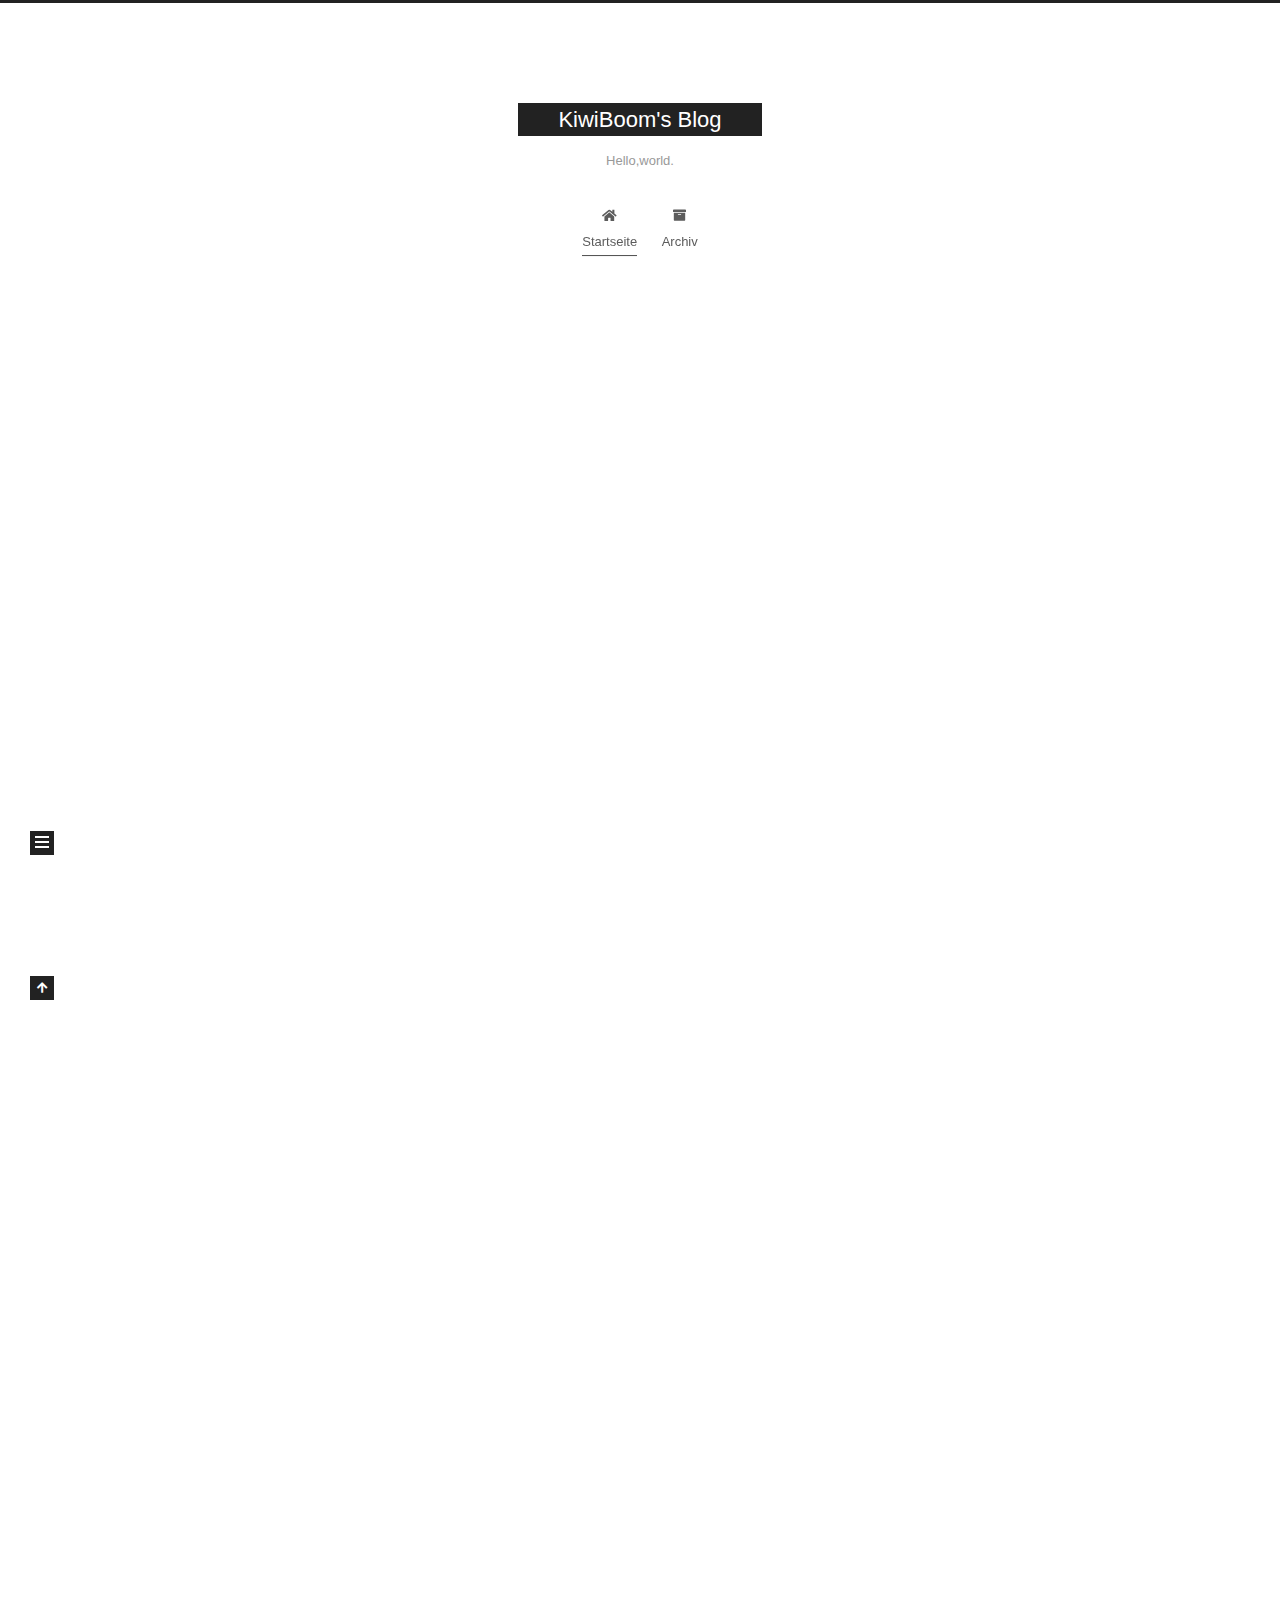
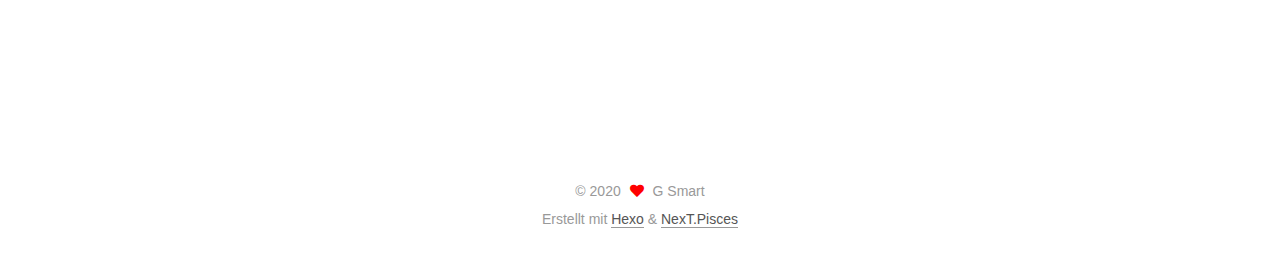
<file: index.html>
<!DOCTYPE html>
<html lang="zh-Hans">
<head>
  <meta charset="UTF-8">
<meta name="viewport" content="width=device-width, initial-scale=1, maximum-scale=2">
<meta name="theme-color" content="#222">
<meta name="generator" content="Hexo 5.1.1">
  <link rel="apple-touch-icon" sizes="180x180" href="/images/apple-touch-icon-next.png">
  <link rel="icon" type="image/png" sizes="32x32" href="/images/favicon-32x32-next.png">
  <link rel="icon" type="image/png" sizes="16x16" href="/images/favicon-16x16-next.png">
  <link rel="mask-icon" href="/images/logo.svg" color="#222">

<link rel="stylesheet" href="/css/main.css">


<link rel="stylesheet" href="/lib/font-awesome/css/all.min.css">

<script id="hexo-configurations">
    var NexT = window.NexT || {};
    var CONFIG = {"hostname":"example.com","root":"/","scheme":"Pisces","version":"7.8.0","exturl":false,"sidebar":{"position":"left","display":"post","padding":18,"offset":12,"onmobile":false},"copycode":{"enable":false,"show_result":false,"style":null},"back2top":{"enable":true,"sidebar":false,"scrollpercent":false},"bookmark":{"enable":false,"color":"#222","save":"auto"},"fancybox":false,"mediumzoom":false,"lazyload":false,"pangu":false,"comments":{"style":"tabs","active":null,"storage":true,"lazyload":false,"nav":null},"algolia":{"hits":{"per_page":10},"labels":{"input_placeholder":"Search for Posts","hits_empty":"We didn't find any results for the search: ${query}","hits_stats":"${hits} results found in ${time} ms"}},"localsearch":{"enable":false,"trigger":"auto","top_n_per_article":1,"unescape":false,"preload":false},"motion":{"enable":true,"async":false,"transition":{"post_block":"fadeIn","post_header":"slideDownIn","post_body":"slideDownIn","coll_header":"slideLeftIn","sidebar":"slideUpIn"}}};
  </script>

  <meta name="description" content="KiwiBoom">
<meta property="og:type" content="website">
<meta property="og:title" content="KiwiBoom&#39;s Blog">
<meta property="og:url" content="http://example.com/index.html">
<meta property="og:site_name" content="KiwiBoom&#39;s Blog">
<meta property="og:description" content="KiwiBoom">
<meta property="og:locale">
<meta property="article:author" content="G Smart">
<meta name="twitter:card" content="summary">

<link rel="canonical" href="http://example.com/">


<script id="page-configurations">
  // https://hexo.io/docs/variables.html
  CONFIG.page = {
    sidebar: "",
    isHome : true,
    isPost : false,
    lang   : 'zh-Hans'
  };
</script>

  <title>KiwiBoom's Blog</title>
  






  <noscript>
  <style>
  .use-motion .brand,
  .use-motion .menu-item,
  .sidebar-inner,
  .use-motion .post-block,
  .use-motion .pagination,
  .use-motion .comments,
  .use-motion .post-header,
  .use-motion .post-body,
  .use-motion .collection-header { opacity: initial; }

  .use-motion .site-title,
  .use-motion .site-subtitle {
    opacity: initial;
    top: initial;
  }

  .use-motion .logo-line-before i { left: initial; }
  .use-motion .logo-line-after i { right: initial; }
  </style>
</noscript>

</head>

<body itemscope itemtype="http://schema.org/WebPage">
  <div class="container use-motion">
    <div class="headband"></div>

    <header class="header" itemscope itemtype="http://schema.org/WPHeader">
      <div class="header-inner"><div class="site-brand-container">
  <div class="site-nav-toggle">
    <div class="toggle" aria-label="Navigationsleiste an/ausschalten">
      <span class="toggle-line toggle-line-first"></span>
      <span class="toggle-line toggle-line-middle"></span>
      <span class="toggle-line toggle-line-last"></span>
    </div>
  </div>

  <div class="site-meta">

    <a href="/" class="brand" rel="start">
      <span class="logo-line-before"><i></i></span>
      <h1 class="site-title">KiwiBoom's Blog</h1>
      <span class="logo-line-after"><i></i></span>
    </a>
      <p class="site-subtitle" itemprop="description">Hello,world.</p>
  </div>

  <div class="site-nav-right">
    <div class="toggle popup-trigger">
    </div>
  </div>
</div>




<nav class="site-nav">
  <ul id="menu" class="main-menu menu">
        <li class="menu-item menu-item-home">

    <a href="/" rel="section"><i class="fa fa-home fa-fw"></i>Startseite</a>

  </li>
        <li class="menu-item menu-item-archives">

    <a href="/archives/" rel="section"><i class="fa fa-archive fa-fw"></i>Archiv</a>

  </li>
  </ul>
</nav>




</div>
    </header>

    
  <div class="back-to-top">
    <i class="fa fa-arrow-up"></i>
    <span>0%</span>
  </div>


    <main class="main">
      <div class="main-inner">
        <div class="content-wrap">
          

          <div class="content index posts-expand">
            
      
  
  
  <article itemscope itemtype="http://schema.org/Article" class="post-block" lang="zh-Hans">
    <link itemprop="mainEntityOfPage" href="http://example.com/2020/09/04/my-first-blog/">

    <span hidden itemprop="author" itemscope itemtype="http://schema.org/Person">
      <meta itemprop="image" content="/images/avatar.gif">
      <meta itemprop="name" content="G Smart">
      <meta itemprop="description" content="KiwiBoom">
    </span>

    <span hidden itemprop="publisher" itemscope itemtype="http://schema.org/Organization">
      <meta itemprop="name" content="KiwiBoom's Blog">
    </span>
      <header class="post-header">
        <h2 class="post-title" itemprop="name headline">
          
            <a href="/2020/09/04/my-first-blog/" class="post-title-link" itemprop="url">my first blog</a>
        </h2>

        <div class="post-meta">
            <span class="post-meta-item">
              <span class="post-meta-item-icon">
                <i class="far fa-calendar"></i>
              </span>
              <span class="post-meta-item-text">Veröffentlicht am</span>
              

              <time title="Erstellt: 2020-09-04 21:01:16 / Geändert am: 21:04:39" itemprop="dateCreated datePublished" datetime="2020-09-04T21:01:16+08:00">2020-09-04</time>
            </span>

          

        </div>
      </header>

    
    
    
    <div class="post-body" itemprop="articleBody">

      
          <p>lalala</p>

      
    </div>

    
    
    
      <footer class="post-footer">
        <div class="post-eof"></div>
      </footer>
  </article>
  
  
  

      
  
  
  <article itemscope itemtype="http://schema.org/Article" class="post-block" lang="zh-Hans">
    <link itemprop="mainEntityOfPage" href="http://example.com/2020/09/04/hello-world/">

    <span hidden itemprop="author" itemscope itemtype="http://schema.org/Person">
      <meta itemprop="image" content="/images/avatar.gif">
      <meta itemprop="name" content="G Smart">
      <meta itemprop="description" content="KiwiBoom">
    </span>

    <span hidden itemprop="publisher" itemscope itemtype="http://schema.org/Organization">
      <meta itemprop="name" content="KiwiBoom's Blog">
    </span>
      <header class="post-header">
        <h2 class="post-title" itemprop="name headline">
          
            <a href="/2020/09/04/hello-world/" class="post-title-link" itemprop="url">Hello World</a>
        </h2>

        <div class="post-meta">
            <span class="post-meta-item">
              <span class="post-meta-item-icon">
                <i class="far fa-calendar"></i>
              </span>
              <span class="post-meta-item-text">Veröffentlicht am</span>

              <time title="Erstellt: 2020-09-04 19:26:56" itemprop="dateCreated datePublished" datetime="2020-09-04T19:26:56+08:00">2020-09-04</time>
            </span>

          

        </div>
      </header>

    
    
    
    <div class="post-body" itemprop="articleBody">

      
          <p>Welcome to <a target="_blank" rel="noopener" href="https://hexo.io/">Hexo</a>! This is your very first post. Check <a target="_blank" rel="noopener" href="https://hexo.io/docs/">documentation</a> for more info. If you get any problems when using Hexo, you can find the answer in <a target="_blank" rel="noopener" href="https://hexo.io/docs/troubleshooting.html">troubleshooting</a> or you can ask me on <a target="_blank" rel="noopener" href="https://github.com/hexojs/hexo/issues">GitHub</a>.</p>
<h2 id="Quick-Start"><a href="#Quick-Start" class="headerlink" title="Quick Start"></a>Quick Start</h2><h3 id="Create-a-new-post"><a href="#Create-a-new-post" class="headerlink" title="Create a new post"></a>Create a new post</h3><figure class="highlight bash"><table><tr><td class="gutter"><pre><span class="line">1</span><br></pre></td><td class="code"><pre><span class="line">$ hexo new <span class="string">&quot;My New Post&quot;</span></span><br></pre></td></tr></table></figure>

<p>More info: <a target="_blank" rel="noopener" href="https://hexo.io/docs/writing.html">Writing</a></p>
<h3 id="Run-server"><a href="#Run-server" class="headerlink" title="Run server"></a>Run server</h3><figure class="highlight bash"><table><tr><td class="gutter"><pre><span class="line">1</span><br></pre></td><td class="code"><pre><span class="line">$ hexo server</span><br></pre></td></tr></table></figure>

<p>More info: <a target="_blank" rel="noopener" href="https://hexo.io/docs/server.html">Server</a></p>
<h3 id="Generate-static-files"><a href="#Generate-static-files" class="headerlink" title="Generate static files"></a>Generate static files</h3><figure class="highlight bash"><table><tr><td class="gutter"><pre><span class="line">1</span><br></pre></td><td class="code"><pre><span class="line">$ hexo generate</span><br></pre></td></tr></table></figure>

<p>More info: <a target="_blank" rel="noopener" href="https://hexo.io/docs/generating.html">Generating</a></p>
<h3 id="Deploy-to-remote-sites"><a href="#Deploy-to-remote-sites" class="headerlink" title="Deploy to remote sites"></a>Deploy to remote sites</h3><figure class="highlight bash"><table><tr><td class="gutter"><pre><span class="line">1</span><br></pre></td><td class="code"><pre><span class="line">$ hexo deploy</span><br></pre></td></tr></table></figure>

<p>More info: <a target="_blank" rel="noopener" href="https://hexo.io/docs/one-command-deployment.html">Deployment</a></p>

      
    </div>

    
    
    
      <footer class="post-footer">
        <div class="post-eof"></div>
      </footer>
  </article>
  
  
  


  



          </div>
          

<script>
  window.addEventListener('tabs:register', () => {
    let { activeClass } = CONFIG.comments;
    if (CONFIG.comments.storage) {
      activeClass = localStorage.getItem('comments_active') || activeClass;
    }
    if (activeClass) {
      let activeTab = document.querySelector(`a[href="#comment-${activeClass}"]`);
      if (activeTab) {
        activeTab.click();
      }
    }
  });
  if (CONFIG.comments.storage) {
    window.addEventListener('tabs:click', event => {
      if (!event.target.matches('.tabs-comment .tab-content .tab-pane')) return;
      let commentClass = event.target.classList[1];
      localStorage.setItem('comments_active', commentClass);
    });
  }
</script>

        </div>
          
  
  <div class="toggle sidebar-toggle">
    <span class="toggle-line toggle-line-first"></span>
    <span class="toggle-line toggle-line-middle"></span>
    <span class="toggle-line toggle-line-last"></span>
  </div>

  <aside class="sidebar">
    <div class="sidebar-inner">

      <ul class="sidebar-nav motion-element">
        <li class="sidebar-nav-toc">
          Inhaltsverzeichnis
        </li>
        <li class="sidebar-nav-overview">
          Übersicht
        </li>
      </ul>

      <!--noindex-->
      <div class="post-toc-wrap sidebar-panel">
      </div>
      <!--/noindex-->

      <div class="site-overview-wrap sidebar-panel">
        <div class="site-author motion-element" itemprop="author" itemscope itemtype="http://schema.org/Person">
  <p class="site-author-name" itemprop="name">G Smart</p>
  <div class="site-description" itemprop="description">KiwiBoom</div>
</div>
<div class="site-state-wrap motion-element">
  <nav class="site-state">
      <div class="site-state-item site-state-posts">
          <a href="/archives/">
        
          <span class="site-state-item-count">2</span>
          <span class="site-state-item-name">Artikel</span>
        </a>
      </div>
  </nav>
</div>



      </div>

    </div>
  </aside>
  <div id="sidebar-dimmer"></div>


      </div>
    </main>

    <footer class="footer">
      <div class="footer-inner">
        

        

<div class="copyright">
  
  &copy; 
  <span itemprop="copyrightYear">2020</span>
  <span class="with-love">
    <i class="fa fa-heart"></i>
  </span>
  <span class="author" itemprop="copyrightHolder">G Smart</span>
</div>
  <div class="powered-by">Erstellt mit  <a href="https://hexo.io/" class="theme-link" rel="noopener" target="_blank">Hexo</a> & <a href="https://pisces.theme-next.org/" class="theme-link" rel="noopener" target="_blank">NexT.Pisces</a>
  </div>

        








      </div>
    </footer>
  </div>

  
  <script src="/lib/anime.min.js"></script>
  <script src="/lib/velocity/velocity.min.js"></script>
  <script src="/lib/velocity/velocity.ui.min.js"></script>

<script src="/js/utils.js"></script>

<script src="/js/motion.js"></script>


<script src="/js/schemes/pisces.js"></script>


<script src="/js/next-boot.js"></script>




  















  

  

</body>
</html>
</file>
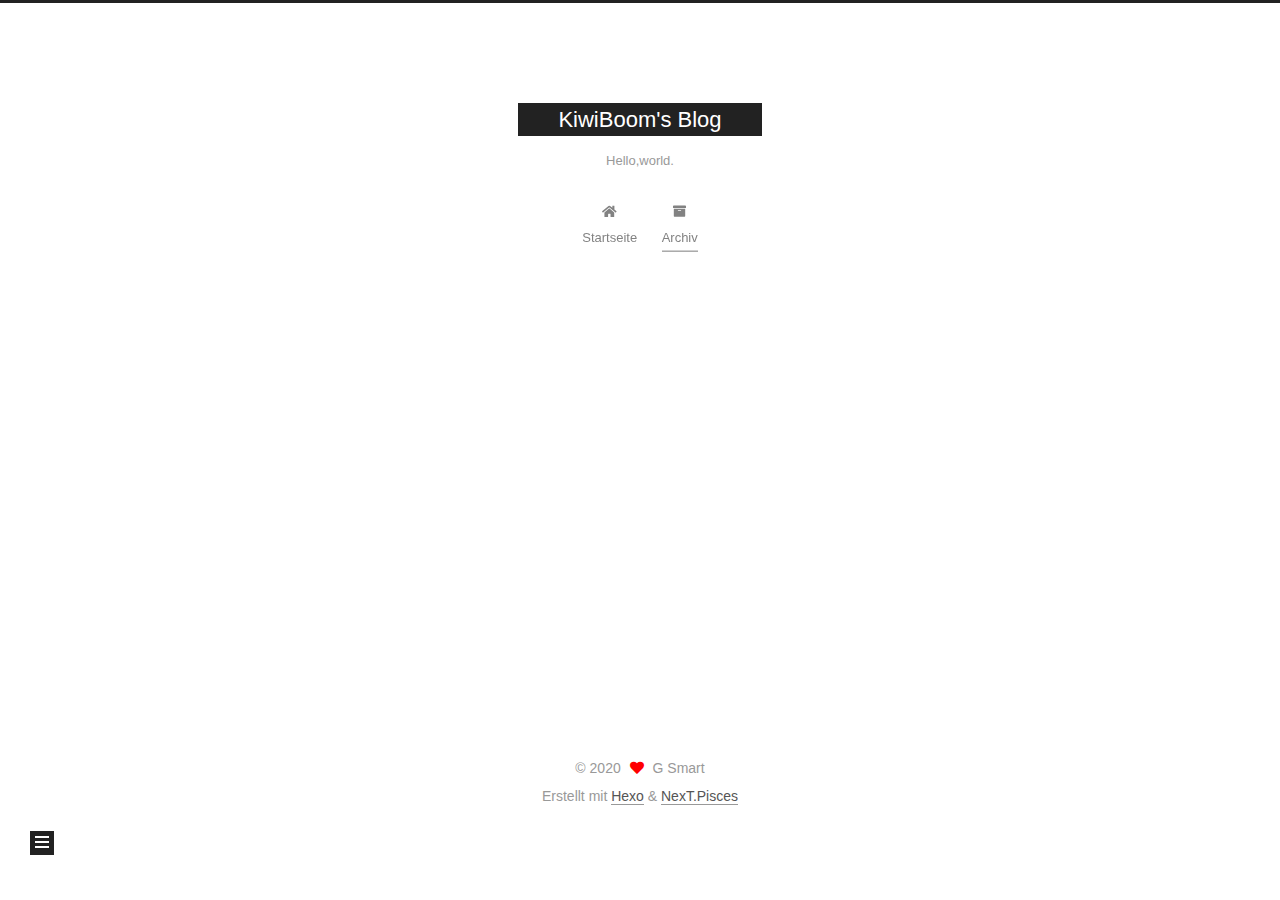
<file: archives/index.html>
<!DOCTYPE html>
<html lang="zh-Hans">
<head>
  <meta charset="UTF-8">
<meta name="viewport" content="width=device-width, initial-scale=1, maximum-scale=2">
<meta name="theme-color" content="#222">
<meta name="generator" content="Hexo 5.1.1">
  <link rel="apple-touch-icon" sizes="180x180" href="/images/apple-touch-icon-next.png">
  <link rel="icon" type="image/png" sizes="32x32" href="/images/favicon-32x32-next.png">
  <link rel="icon" type="image/png" sizes="16x16" href="/images/favicon-16x16-next.png">
  <link rel="mask-icon" href="/images/logo.svg" color="#222">

<link rel="stylesheet" href="/css/main.css">


<link rel="stylesheet" href="/lib/font-awesome/css/all.min.css">

<script id="hexo-configurations">
    var NexT = window.NexT || {};
    var CONFIG = {"hostname":"example.com","root":"/","scheme":"Pisces","version":"7.8.0","exturl":false,"sidebar":{"position":"left","display":"post","padding":18,"offset":12,"onmobile":false},"copycode":{"enable":false,"show_result":false,"style":null},"back2top":{"enable":true,"sidebar":false,"scrollpercent":false},"bookmark":{"enable":false,"color":"#222","save":"auto"},"fancybox":false,"mediumzoom":false,"lazyload":false,"pangu":false,"comments":{"style":"tabs","active":null,"storage":true,"lazyload":false,"nav":null},"algolia":{"hits":{"per_page":10},"labels":{"input_placeholder":"Search for Posts","hits_empty":"We didn't find any results for the search: ${query}","hits_stats":"${hits} results found in ${time} ms"}},"localsearch":{"enable":false,"trigger":"auto","top_n_per_article":1,"unescape":false,"preload":false},"motion":{"enable":true,"async":false,"transition":{"post_block":"fadeIn","post_header":"slideDownIn","post_body":"slideDownIn","coll_header":"slideLeftIn","sidebar":"slideUpIn"}}};
  </script>

  <meta name="description" content="KiwiBoom">
<meta property="og:type" content="website">
<meta property="og:title" content="KiwiBoom&#39;s Blog">
<meta property="og:url" content="http://example.com/archives/index.html">
<meta property="og:site_name" content="KiwiBoom&#39;s Blog">
<meta property="og:description" content="KiwiBoom">
<meta property="og:locale">
<meta property="article:author" content="G Smart">
<meta name="twitter:card" content="summary">

<link rel="canonical" href="http://example.com/archives/">


<script id="page-configurations">
  // https://hexo.io/docs/variables.html
  CONFIG.page = {
    sidebar: "",
    isHome : false,
    isPost : false,
    lang   : 'zh-Hans'
  };
</script>

  <title>Archiv | KiwiBoom's Blog</title>
  






  <noscript>
  <style>
  .use-motion .brand,
  .use-motion .menu-item,
  .sidebar-inner,
  .use-motion .post-block,
  .use-motion .pagination,
  .use-motion .comments,
  .use-motion .post-header,
  .use-motion .post-body,
  .use-motion .collection-header { opacity: initial; }

  .use-motion .site-title,
  .use-motion .site-subtitle {
    opacity: initial;
    top: initial;
  }

  .use-motion .logo-line-before i { left: initial; }
  .use-motion .logo-line-after i { right: initial; }
  </style>
</noscript>

</head>

<body itemscope itemtype="http://schema.org/WebPage">
  <div class="container use-motion">
    <div class="headband"></div>

    <header class="header" itemscope itemtype="http://schema.org/WPHeader">
      <div class="header-inner"><div class="site-brand-container">
  <div class="site-nav-toggle">
    <div class="toggle" aria-label="Navigationsleiste an/ausschalten">
      <span class="toggle-line toggle-line-first"></span>
      <span class="toggle-line toggle-line-middle"></span>
      <span class="toggle-line toggle-line-last"></span>
    </div>
  </div>

  <div class="site-meta">

    <a href="/" class="brand" rel="start">
      <span class="logo-line-before"><i></i></span>
      <h1 class="site-title">KiwiBoom's Blog</h1>
      <span class="logo-line-after"><i></i></span>
    </a>
      <p class="site-subtitle" itemprop="description">Hello,world.</p>
  </div>

  <div class="site-nav-right">
    <div class="toggle popup-trigger">
    </div>
  </div>
</div>




<nav class="site-nav">
  <ul id="menu" class="main-menu menu">
        <li class="menu-item menu-item-home">

    <a href="/" rel="section"><i class="fa fa-home fa-fw"></i>Startseite</a>

  </li>
        <li class="menu-item menu-item-archives">

    <a href="/archives/" rel="section"><i class="fa fa-archive fa-fw"></i>Archiv</a>

  </li>
  </ul>
</nav>




</div>
    </header>

    
  <div class="back-to-top">
    <i class="fa fa-arrow-up"></i>
    <span>0%</span>
  </div>


    <main class="main">
      <div class="main-inner">
        <div class="content-wrap">
          

          <div class="content archive">
            

  
  
  
  <div class="post-block">
    <div class="posts-collapse">
      <div class="collection-title">
        <span class="collection-header">Öhm..! Insgesamt 2 Artikel. Bleib dran.</span>
      </div>

      
    <div class="collection-year">
      <span class="collection-header">2020</span>
    </div>

  <article itemscope itemtype="http://schema.org/Article">
    <header class="post-header">

      <div class="post-meta">
        <time itemprop="dateCreated"
              datetime="2020-09-04T21:01:16+08:00"
              content="2020-09-04">
          09-04
        </time>
      </div>

      <div class="post-title">
          <a class="post-title-link" href="/2020/09/04/my-first-blog/" itemprop="url">
            <span itemprop="name">my first blog</span>
          </a>
      </div>

    </header>
  </article>

  <article itemscope itemtype="http://schema.org/Article">
    <header class="post-header">

      <div class="post-meta">
        <time itemprop="dateCreated"
              datetime="2020-09-04T19:26:56+08:00"
              content="2020-09-04">
          09-04
        </time>
      </div>

      <div class="post-title">
          <a class="post-title-link" href="/2020/09/04/hello-world/" itemprop="url">
            <span itemprop="name">Hello World</span>
          </a>
      </div>

    </header>
  </article>


    </div>
  </div>
  
  
  

  



          </div>
          

<script>
  window.addEventListener('tabs:register', () => {
    let { activeClass } = CONFIG.comments;
    if (CONFIG.comments.storage) {
      activeClass = localStorage.getItem('comments_active') || activeClass;
    }
    if (activeClass) {
      let activeTab = document.querySelector(`a[href="#comment-${activeClass}"]`);
      if (activeTab) {
        activeTab.click();
      }
    }
  });
  if (CONFIG.comments.storage) {
    window.addEventListener('tabs:click', event => {
      if (!event.target.matches('.tabs-comment .tab-content .tab-pane')) return;
      let commentClass = event.target.classList[1];
      localStorage.setItem('comments_active', commentClass);
    });
  }
</script>

        </div>
          
  
  <div class="toggle sidebar-toggle">
    <span class="toggle-line toggle-line-first"></span>
    <span class="toggle-line toggle-line-middle"></span>
    <span class="toggle-line toggle-line-last"></span>
  </div>

  <aside class="sidebar">
    <div class="sidebar-inner">

      <ul class="sidebar-nav motion-element">
        <li class="sidebar-nav-toc">
          Inhaltsverzeichnis
        </li>
        <li class="sidebar-nav-overview">
          Übersicht
        </li>
      </ul>

      <!--noindex-->
      <div class="post-toc-wrap sidebar-panel">
      </div>
      <!--/noindex-->

      <div class="site-overview-wrap sidebar-panel">
        <div class="site-author motion-element" itemprop="author" itemscope itemtype="http://schema.org/Person">
  <p class="site-author-name" itemprop="name">G Smart</p>
  <div class="site-description" itemprop="description">KiwiBoom</div>
</div>
<div class="site-state-wrap motion-element">
  <nav class="site-state">
      <div class="site-state-item site-state-posts">
          <a href="/archives/">
        
          <span class="site-state-item-count">2</span>
          <span class="site-state-item-name">Artikel</span>
        </a>
      </div>
  </nav>
</div>



      </div>

    </div>
  </aside>
  <div id="sidebar-dimmer"></div>


      </div>
    </main>

    <footer class="footer">
      <div class="footer-inner">
        

        

<div class="copyright">
  
  &copy; 
  <span itemprop="copyrightYear">2020</span>
  <span class="with-love">
    <i class="fa fa-heart"></i>
  </span>
  <span class="author" itemprop="copyrightHolder">G Smart</span>
</div>
  <div class="powered-by">Erstellt mit  <a href="https://hexo.io/" class="theme-link" rel="noopener" target="_blank">Hexo</a> & <a href="https://pisces.theme-next.org/" class="theme-link" rel="noopener" target="_blank">NexT.Pisces</a>
  </div>

        








      </div>
    </footer>
  </div>

  
  <script src="/lib/anime.min.js"></script>
  <script src="/lib/velocity/velocity.min.js"></script>
  <script src="/lib/velocity/velocity.ui.min.js"></script>

<script src="/js/utils.js"></script>

<script src="/js/motion.js"></script>


<script src="/js/schemes/pisces.js"></script>


<script src="/js/next-boot.js"></script>




  















  

  

</body>
</html>
</file>
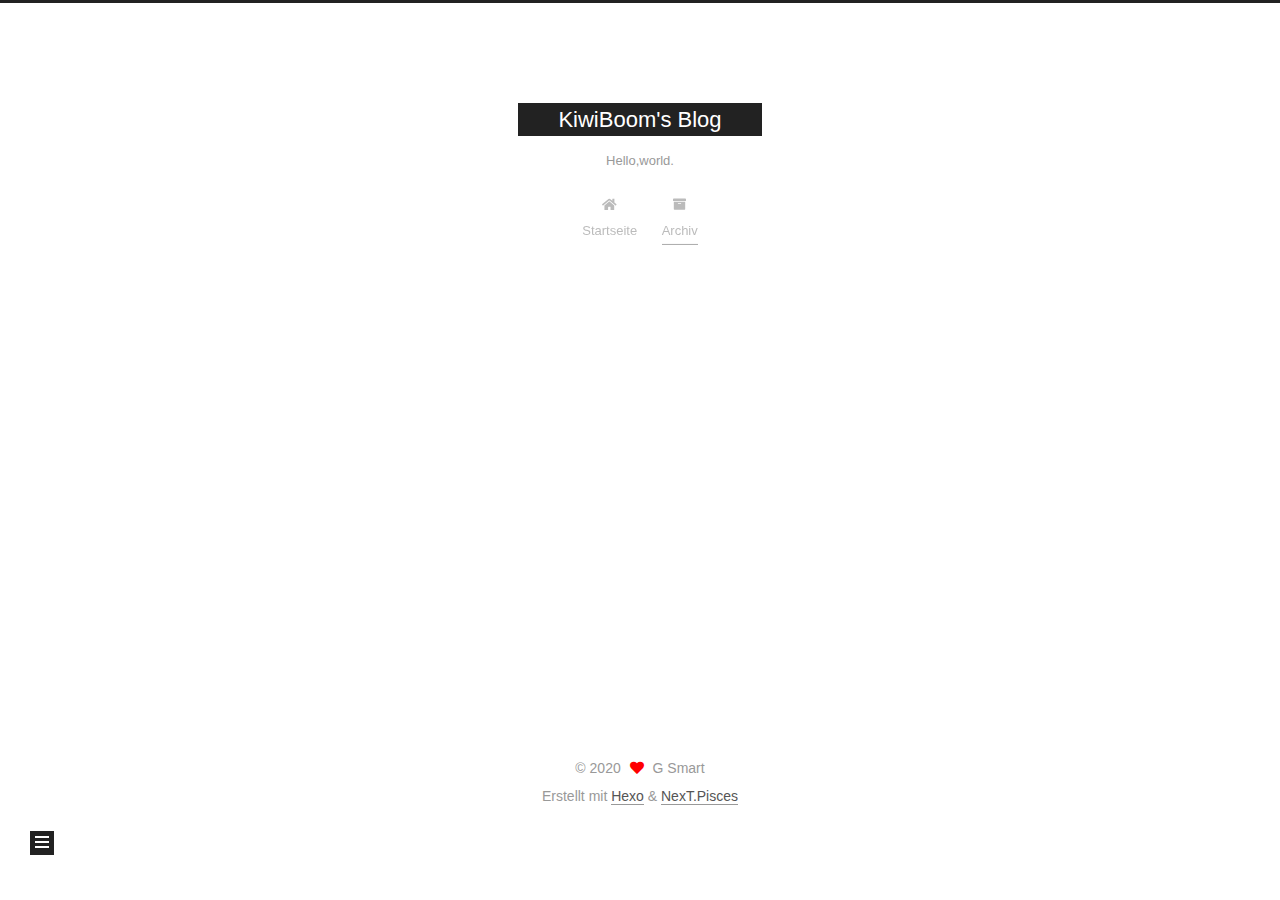
<file: archives/2020/index.html>
<!DOCTYPE html>
<html lang="zh-Hans">
<head>
  <meta charset="UTF-8">
<meta name="viewport" content="width=device-width, initial-scale=1, maximum-scale=2">
<meta name="theme-color" content="#222">
<meta name="generator" content="Hexo 5.1.1">
  <link rel="apple-touch-icon" sizes="180x180" href="/images/apple-touch-icon-next.png">
  <link rel="icon" type="image/png" sizes="32x32" href="/images/favicon-32x32-next.png">
  <link rel="icon" type="image/png" sizes="16x16" href="/images/favicon-16x16-next.png">
  <link rel="mask-icon" href="/images/logo.svg" color="#222">

<link rel="stylesheet" href="/css/main.css">


<link rel="stylesheet" href="/lib/font-awesome/css/all.min.css">

<script id="hexo-configurations">
    var NexT = window.NexT || {};
    var CONFIG = {"hostname":"example.com","root":"/","scheme":"Pisces","version":"7.8.0","exturl":false,"sidebar":{"position":"left","display":"post","padding":18,"offset":12,"onmobile":false},"copycode":{"enable":false,"show_result":false,"style":null},"back2top":{"enable":true,"sidebar":false,"scrollpercent":false},"bookmark":{"enable":false,"color":"#222","save":"auto"},"fancybox":false,"mediumzoom":false,"lazyload":false,"pangu":false,"comments":{"style":"tabs","active":null,"storage":true,"lazyload":false,"nav":null},"algolia":{"hits":{"per_page":10},"labels":{"input_placeholder":"Search for Posts","hits_empty":"We didn't find any results for the search: ${query}","hits_stats":"${hits} results found in ${time} ms"}},"localsearch":{"enable":false,"trigger":"auto","top_n_per_article":1,"unescape":false,"preload":false},"motion":{"enable":true,"async":false,"transition":{"post_block":"fadeIn","post_header":"slideDownIn","post_body":"slideDownIn","coll_header":"slideLeftIn","sidebar":"slideUpIn"}}};
  </script>

  <meta name="description" content="KiwiBoom">
<meta property="og:type" content="website">
<meta property="og:title" content="KiwiBoom&#39;s Blog">
<meta property="og:url" content="http://example.com/archives/2020/index.html">
<meta property="og:site_name" content="KiwiBoom&#39;s Blog">
<meta property="og:description" content="KiwiBoom">
<meta property="og:locale">
<meta property="article:author" content="G Smart">
<meta name="twitter:card" content="summary">

<link rel="canonical" href="http://example.com/archives/2020/">


<script id="page-configurations">
  // https://hexo.io/docs/variables.html
  CONFIG.page = {
    sidebar: "",
    isHome : false,
    isPost : false,
    lang   : 'zh-Hans'
  };
</script>

  <title>Archiv | KiwiBoom's Blog</title>
  






  <noscript>
  <style>
  .use-motion .brand,
  .use-motion .menu-item,
  .sidebar-inner,
  .use-motion .post-block,
  .use-motion .pagination,
  .use-motion .comments,
  .use-motion .post-header,
  .use-motion .post-body,
  .use-motion .collection-header { opacity: initial; }

  .use-motion .site-title,
  .use-motion .site-subtitle {
    opacity: initial;
    top: initial;
  }

  .use-motion .logo-line-before i { left: initial; }
  .use-motion .logo-line-after i { right: initial; }
  </style>
</noscript>

</head>

<body itemscope itemtype="http://schema.org/WebPage">
  <div class="container use-motion">
    <div class="headband"></div>

    <header class="header" itemscope itemtype="http://schema.org/WPHeader">
      <div class="header-inner"><div class="site-brand-container">
  <div class="site-nav-toggle">
    <div class="toggle" aria-label="Navigationsleiste an/ausschalten">
      <span class="toggle-line toggle-line-first"></span>
      <span class="toggle-line toggle-line-middle"></span>
      <span class="toggle-line toggle-line-last"></span>
    </div>
  </div>

  <div class="site-meta">

    <a href="/" class="brand" rel="start">
      <span class="logo-line-before"><i></i></span>
      <h1 class="site-title">KiwiBoom's Blog</h1>
      <span class="logo-line-after"><i></i></span>
    </a>
      <p class="site-subtitle" itemprop="description">Hello,world.</p>
  </div>

  <div class="site-nav-right">
    <div class="toggle popup-trigger">
    </div>
  </div>
</div>




<nav class="site-nav">
  <ul id="menu" class="main-menu menu">
        <li class="menu-item menu-item-home">

    <a href="/" rel="section"><i class="fa fa-home fa-fw"></i>Startseite</a>

  </li>
        <li class="menu-item menu-item-archives">

    <a href="/archives/" rel="section"><i class="fa fa-archive fa-fw"></i>Archiv</a>

  </li>
  </ul>
</nav>




</div>
    </header>

    
  <div class="back-to-top">
    <i class="fa fa-arrow-up"></i>
    <span>0%</span>
  </div>


    <main class="main">
      <div class="main-inner">
        <div class="content-wrap">
          

          <div class="content archive">
            

  
  
  
  <div class="post-block">
    <div class="posts-collapse">
      <div class="collection-title">
        <span class="collection-header">Öhm..! Insgesamt 2 Artikel. Bleib dran.</span>
      </div>

      
    <div class="collection-year">
      <span class="collection-header">2020</span>
    </div>

  <article itemscope itemtype="http://schema.org/Article">
    <header class="post-header">

      <div class="post-meta">
        <time itemprop="dateCreated"
              datetime="2020-09-04T21:01:16+08:00"
              content="2020-09-04">
          09-04
        </time>
      </div>

      <div class="post-title">
          <a class="post-title-link" href="/2020/09/04/my-first-blog/" itemprop="url">
            <span itemprop="name">my first blog</span>
          </a>
      </div>

    </header>
  </article>

  <article itemscope itemtype="http://schema.org/Article">
    <header class="post-header">

      <div class="post-meta">
        <time itemprop="dateCreated"
              datetime="2020-09-04T19:26:56+08:00"
              content="2020-09-04">
          09-04
        </time>
      </div>

      <div class="post-title">
          <a class="post-title-link" href="/2020/09/04/hello-world/" itemprop="url">
            <span itemprop="name">Hello World</span>
          </a>
      </div>

    </header>
  </article>


    </div>
  </div>
  
  
  

  



          </div>
          

<script>
  window.addEventListener('tabs:register', () => {
    let { activeClass } = CONFIG.comments;
    if (CONFIG.comments.storage) {
      activeClass = localStorage.getItem('comments_active') || activeClass;
    }
    if (activeClass) {
      let activeTab = document.querySelector(`a[href="#comment-${activeClass}"]`);
      if (activeTab) {
        activeTab.click();
      }
    }
  });
  if (CONFIG.comments.storage) {
    window.addEventListener('tabs:click', event => {
      if (!event.target.matches('.tabs-comment .tab-content .tab-pane')) return;
      let commentClass = event.target.classList[1];
      localStorage.setItem('comments_active', commentClass);
    });
  }
</script>

        </div>
          
  
  <div class="toggle sidebar-toggle">
    <span class="toggle-line toggle-line-first"></span>
    <span class="toggle-line toggle-line-middle"></span>
    <span class="toggle-line toggle-line-last"></span>
  </div>

  <aside class="sidebar">
    <div class="sidebar-inner">

      <ul class="sidebar-nav motion-element">
        <li class="sidebar-nav-toc">
          Inhaltsverzeichnis
        </li>
        <li class="sidebar-nav-overview">
          Übersicht
        </li>
      </ul>

      <!--noindex-->
      <div class="post-toc-wrap sidebar-panel">
      </div>
      <!--/noindex-->

      <div class="site-overview-wrap sidebar-panel">
        <div class="site-author motion-element" itemprop="author" itemscope itemtype="http://schema.org/Person">
  <p class="site-author-name" itemprop="name">G Smart</p>
  <div class="site-description" itemprop="description">KiwiBoom</div>
</div>
<div class="site-state-wrap motion-element">
  <nav class="site-state">
      <div class="site-state-item site-state-posts">
          <a href="/archives/">
        
          <span class="site-state-item-count">2</span>
          <span class="site-state-item-name">Artikel</span>
        </a>
      </div>
  </nav>
</div>



      </div>

    </div>
  </aside>
  <div id="sidebar-dimmer"></div>


      </div>
    </main>

    <footer class="footer">
      <div class="footer-inner">
        

        

<div class="copyright">
  
  &copy; 
  <span itemprop="copyrightYear">2020</span>
  <span class="with-love">
    <i class="fa fa-heart"></i>
  </span>
  <span class="author" itemprop="copyrightHolder">G Smart</span>
</div>
  <div class="powered-by">Erstellt mit  <a href="https://hexo.io/" class="theme-link" rel="noopener" target="_blank">Hexo</a> & <a href="https://pisces.theme-next.org/" class="theme-link" rel="noopener" target="_blank">NexT.Pisces</a>
  </div>

        








      </div>
    </footer>
  </div>

  
  <script src="/lib/anime.min.js"></script>
  <script src="/lib/velocity/velocity.min.js"></script>
  <script src="/lib/velocity/velocity.ui.min.js"></script>

<script src="/js/utils.js"></script>

<script src="/js/motion.js"></script>


<script src="/js/schemes/pisces.js"></script>


<script src="/js/next-boot.js"></script>




  















  

  

</body>
</html>
</file>
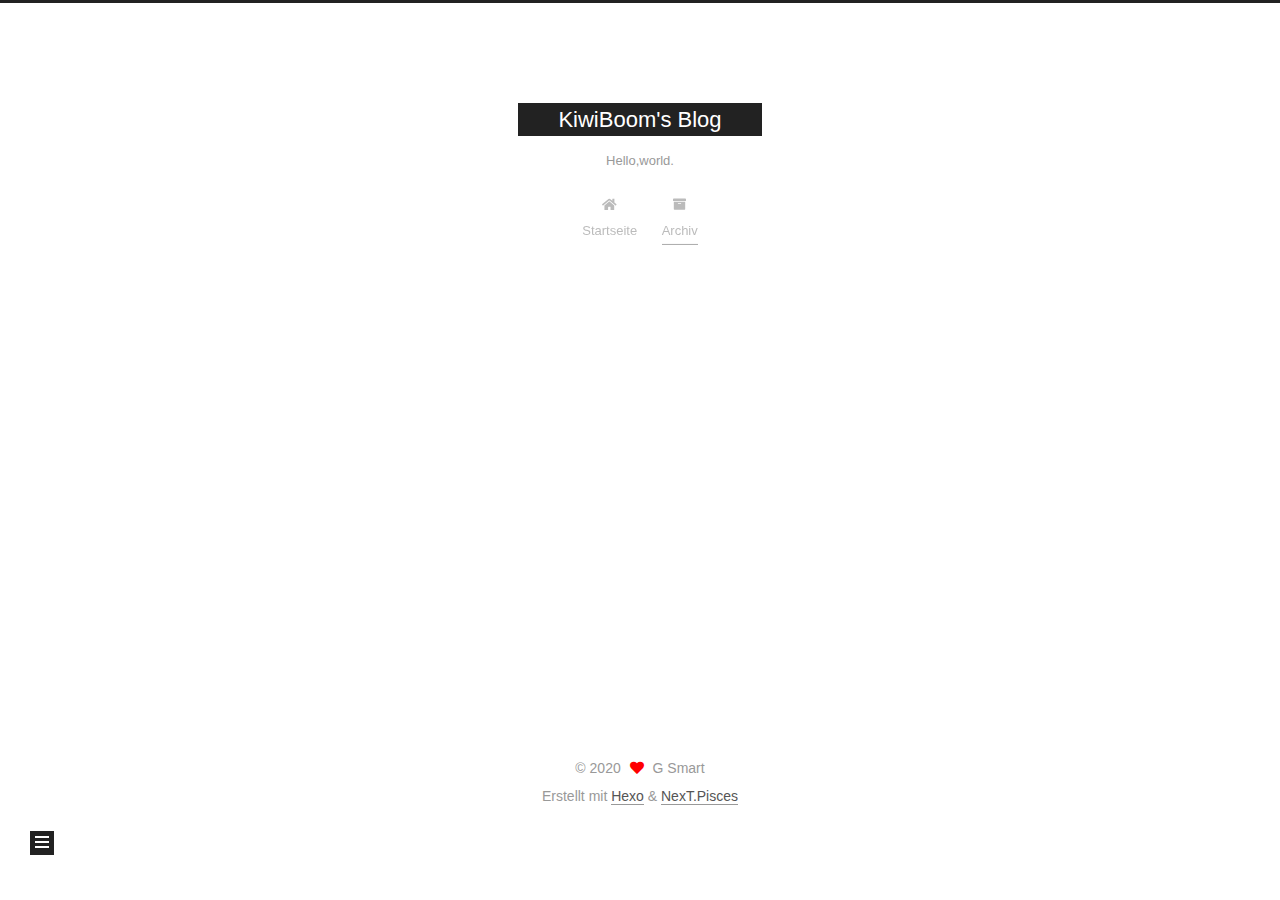
<file: archives/2020/09/index.html>
<!DOCTYPE html>
<html lang="zh-Hans">
<head>
  <meta charset="UTF-8">
<meta name="viewport" content="width=device-width, initial-scale=1, maximum-scale=2">
<meta name="theme-color" content="#222">
<meta name="generator" content="Hexo 5.1.1">
  <link rel="apple-touch-icon" sizes="180x180" href="/images/apple-touch-icon-next.png">
  <link rel="icon" type="image/png" sizes="32x32" href="/images/favicon-32x32-next.png">
  <link rel="icon" type="image/png" sizes="16x16" href="/images/favicon-16x16-next.png">
  <link rel="mask-icon" href="/images/logo.svg" color="#222">

<link rel="stylesheet" href="/css/main.css">


<link rel="stylesheet" href="/lib/font-awesome/css/all.min.css">

<script id="hexo-configurations">
    var NexT = window.NexT || {};
    var CONFIG = {"hostname":"example.com","root":"/","scheme":"Pisces","version":"7.8.0","exturl":false,"sidebar":{"position":"left","display":"post","padding":18,"offset":12,"onmobile":false},"copycode":{"enable":false,"show_result":false,"style":null},"back2top":{"enable":true,"sidebar":false,"scrollpercent":false},"bookmark":{"enable":false,"color":"#222","save":"auto"},"fancybox":false,"mediumzoom":false,"lazyload":false,"pangu":false,"comments":{"style":"tabs","active":null,"storage":true,"lazyload":false,"nav":null},"algolia":{"hits":{"per_page":10},"labels":{"input_placeholder":"Search for Posts","hits_empty":"We didn't find any results for the search: ${query}","hits_stats":"${hits} results found in ${time} ms"}},"localsearch":{"enable":false,"trigger":"auto","top_n_per_article":1,"unescape":false,"preload":false},"motion":{"enable":true,"async":false,"transition":{"post_block":"fadeIn","post_header":"slideDownIn","post_body":"slideDownIn","coll_header":"slideLeftIn","sidebar":"slideUpIn"}}};
  </script>

  <meta name="description" content="KiwiBoom">
<meta property="og:type" content="website">
<meta property="og:title" content="KiwiBoom&#39;s Blog">
<meta property="og:url" content="http://example.com/archives/2020/09/index.html">
<meta property="og:site_name" content="KiwiBoom&#39;s Blog">
<meta property="og:description" content="KiwiBoom">
<meta property="og:locale">
<meta property="article:author" content="G Smart">
<meta name="twitter:card" content="summary">

<link rel="canonical" href="http://example.com/archives/2020/09/">


<script id="page-configurations">
  // https://hexo.io/docs/variables.html
  CONFIG.page = {
    sidebar: "",
    isHome : false,
    isPost : false,
    lang   : 'zh-Hans'
  };
</script>

  <title>Archiv | KiwiBoom's Blog</title>
  






  <noscript>
  <style>
  .use-motion .brand,
  .use-motion .menu-item,
  .sidebar-inner,
  .use-motion .post-block,
  .use-motion .pagination,
  .use-motion .comments,
  .use-motion .post-header,
  .use-motion .post-body,
  .use-motion .collection-header { opacity: initial; }

  .use-motion .site-title,
  .use-motion .site-subtitle {
    opacity: initial;
    top: initial;
  }

  .use-motion .logo-line-before i { left: initial; }
  .use-motion .logo-line-after i { right: initial; }
  </style>
</noscript>

</head>

<body itemscope itemtype="http://schema.org/WebPage">
  <div class="container use-motion">
    <div class="headband"></div>

    <header class="header" itemscope itemtype="http://schema.org/WPHeader">
      <div class="header-inner"><div class="site-brand-container">
  <div class="site-nav-toggle">
    <div class="toggle" aria-label="Navigationsleiste an/ausschalten">
      <span class="toggle-line toggle-line-first"></span>
      <span class="toggle-line toggle-line-middle"></span>
      <span class="toggle-line toggle-line-last"></span>
    </div>
  </div>

  <div class="site-meta">

    <a href="/" class="brand" rel="start">
      <span class="logo-line-before"><i></i></span>
      <h1 class="site-title">KiwiBoom's Blog</h1>
      <span class="logo-line-after"><i></i></span>
    </a>
      <p class="site-subtitle" itemprop="description">Hello,world.</p>
  </div>

  <div class="site-nav-right">
    <div class="toggle popup-trigger">
    </div>
  </div>
</div>




<nav class="site-nav">
  <ul id="menu" class="main-menu menu">
        <li class="menu-item menu-item-home">

    <a href="/" rel="section"><i class="fa fa-home fa-fw"></i>Startseite</a>

  </li>
        <li class="menu-item menu-item-archives">

    <a href="/archives/" rel="section"><i class="fa fa-archive fa-fw"></i>Archiv</a>

  </li>
  </ul>
</nav>




</div>
    </header>

    
  <div class="back-to-top">
    <i class="fa fa-arrow-up"></i>
    <span>0%</span>
  </div>


    <main class="main">
      <div class="main-inner">
        <div class="content-wrap">
          

          <div class="content archive">
            

  
  
  
  <div class="post-block">
    <div class="posts-collapse">
      <div class="collection-title">
        <span class="collection-header">Öhm..! Insgesamt 2 Artikel. Bleib dran.</span>
      </div>

      
    <div class="collection-year">
      <span class="collection-header">2020</span>
    </div>

  <article itemscope itemtype="http://schema.org/Article">
    <header class="post-header">

      <div class="post-meta">
        <time itemprop="dateCreated"
              datetime="2020-09-04T21:01:16+08:00"
              content="2020-09-04">
          09-04
        </time>
      </div>

      <div class="post-title">
          <a class="post-title-link" href="/2020/09/04/my-first-blog/" itemprop="url">
            <span itemprop="name">my first blog</span>
          </a>
      </div>

    </header>
  </article>

  <article itemscope itemtype="http://schema.org/Article">
    <header class="post-header">

      <div class="post-meta">
        <time itemprop="dateCreated"
              datetime="2020-09-04T19:26:56+08:00"
              content="2020-09-04">
          09-04
        </time>
      </div>

      <div class="post-title">
          <a class="post-title-link" href="/2020/09/04/hello-world/" itemprop="url">
            <span itemprop="name">Hello World</span>
          </a>
      </div>

    </header>
  </article>


    </div>
  </div>
  
  
  

  



          </div>
          

<script>
  window.addEventListener('tabs:register', () => {
    let { activeClass } = CONFIG.comments;
    if (CONFIG.comments.storage) {
      activeClass = localStorage.getItem('comments_active') || activeClass;
    }
    if (activeClass) {
      let activeTab = document.querySelector(`a[href="#comment-${activeClass}"]`);
      if (activeTab) {
        activeTab.click();
      }
    }
  });
  if (CONFIG.comments.storage) {
    window.addEventListener('tabs:click', event => {
      if (!event.target.matches('.tabs-comment .tab-content .tab-pane')) return;
      let commentClass = event.target.classList[1];
      localStorage.setItem('comments_active', commentClass);
    });
  }
</script>

        </div>
          
  
  <div class="toggle sidebar-toggle">
    <span class="toggle-line toggle-line-first"></span>
    <span class="toggle-line toggle-line-middle"></span>
    <span class="toggle-line toggle-line-last"></span>
  </div>

  <aside class="sidebar">
    <div class="sidebar-inner">

      <ul class="sidebar-nav motion-element">
        <li class="sidebar-nav-toc">
          Inhaltsverzeichnis
        </li>
        <li class="sidebar-nav-overview">
          Übersicht
        </li>
      </ul>

      <!--noindex-->
      <div class="post-toc-wrap sidebar-panel">
      </div>
      <!--/noindex-->

      <div class="site-overview-wrap sidebar-panel">
        <div class="site-author motion-element" itemprop="author" itemscope itemtype="http://schema.org/Person">
  <p class="site-author-name" itemprop="name">G Smart</p>
  <div class="site-description" itemprop="description">KiwiBoom</div>
</div>
<div class="site-state-wrap motion-element">
  <nav class="site-state">
      <div class="site-state-item site-state-posts">
          <a href="/archives/">
        
          <span class="site-state-item-count">2</span>
          <span class="site-state-item-name">Artikel</span>
        </a>
      </div>
  </nav>
</div>



      </div>

    </div>
  </aside>
  <div id="sidebar-dimmer"></div>


      </div>
    </main>

    <footer class="footer">
      <div class="footer-inner">
        

        

<div class="copyright">
  
  &copy; 
  <span itemprop="copyrightYear">2020</span>
  <span class="with-love">
    <i class="fa fa-heart"></i>
  </span>
  <span class="author" itemprop="copyrightHolder">G Smart</span>
</div>
  <div class="powered-by">Erstellt mit  <a href="https://hexo.io/" class="theme-link" rel="noopener" target="_blank">Hexo</a> & <a href="https://pisces.theme-next.org/" class="theme-link" rel="noopener" target="_blank">NexT.Pisces</a>
  </div>

        








      </div>
    </footer>
  </div>

  
  <script src="/lib/anime.min.js"></script>
  <script src="/lib/velocity/velocity.min.js"></script>
  <script src="/lib/velocity/velocity.ui.min.js"></script>

<script src="/js/utils.js"></script>

<script src="/js/motion.js"></script>


<script src="/js/schemes/pisces.js"></script>


<script src="/js/next-boot.js"></script>




  















  

  

</body>
</html>
</file>
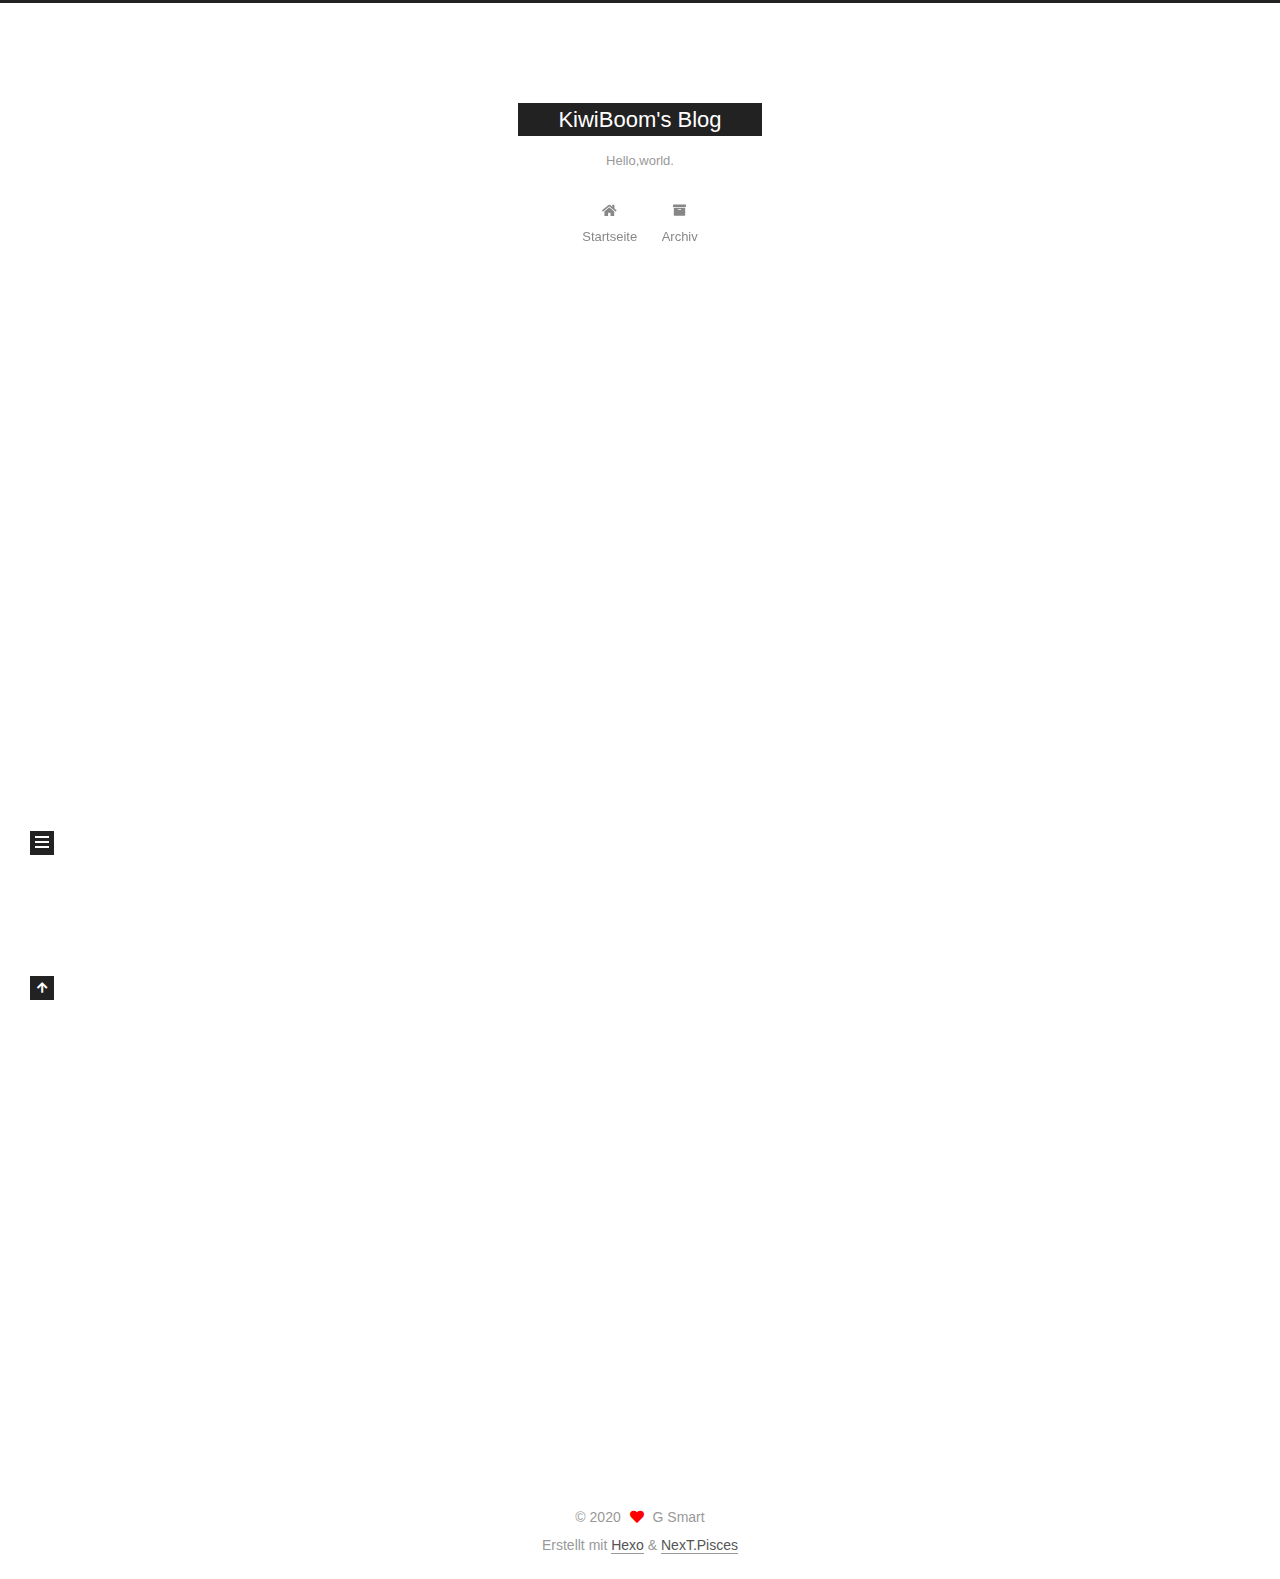
<file: 2020/09/04/hello-world/index.html>
<!DOCTYPE html>
<html lang="zh-Hans">
<head>
  <meta charset="UTF-8">
<meta name="viewport" content="width=device-width, initial-scale=1, maximum-scale=2">
<meta name="theme-color" content="#222">
<meta name="generator" content="Hexo 5.1.1">
  <link rel="apple-touch-icon" sizes="180x180" href="/images/apple-touch-icon-next.png">
  <link rel="icon" type="image/png" sizes="32x32" href="/images/favicon-32x32-next.png">
  <link rel="icon" type="image/png" sizes="16x16" href="/images/favicon-16x16-next.png">
  <link rel="mask-icon" href="/images/logo.svg" color="#222">

<link rel="stylesheet" href="/css/main.css">


<link rel="stylesheet" href="/lib/font-awesome/css/all.min.css">

<script id="hexo-configurations">
    var NexT = window.NexT || {};
    var CONFIG = {"hostname":"example.com","root":"/","scheme":"Pisces","version":"7.8.0","exturl":false,"sidebar":{"position":"left","display":"post","padding":18,"offset":12,"onmobile":false},"copycode":{"enable":false,"show_result":false,"style":null},"back2top":{"enable":true,"sidebar":false,"scrollpercent":false},"bookmark":{"enable":false,"color":"#222","save":"auto"},"fancybox":false,"mediumzoom":false,"lazyload":false,"pangu":false,"comments":{"style":"tabs","active":null,"storage":true,"lazyload":false,"nav":null},"algolia":{"hits":{"per_page":10},"labels":{"input_placeholder":"Search for Posts","hits_empty":"We didn't find any results for the search: ${query}","hits_stats":"${hits} results found in ${time} ms"}},"localsearch":{"enable":false,"trigger":"auto","top_n_per_article":1,"unescape":false,"preload":false},"motion":{"enable":true,"async":false,"transition":{"post_block":"fadeIn","post_header":"slideDownIn","post_body":"slideDownIn","coll_header":"slideLeftIn","sidebar":"slideUpIn"}}};
  </script>

  <meta name="description" content="Welcome to Hexo! This is your very first post. Check documentation for more info. If you get any problems when using Hexo, you can find the answer in troubleshooting or you can ask me on GitHub. Quick">
<meta property="og:type" content="article">
<meta property="og:title" content="Hello World">
<meta property="og:url" content="http://example.com/2020/09/04/hello-world/index.html">
<meta property="og:site_name" content="KiwiBoom&#39;s Blog">
<meta property="og:description" content="Welcome to Hexo! This is your very first post. Check documentation for more info. If you get any problems when using Hexo, you can find the answer in troubleshooting or you can ask me on GitHub. Quick">
<meta property="og:locale">
<meta property="article:published_time" content="2020-09-04T11:26:56.046Z">
<meta property="article:modified_time" content="2020-09-04T11:26:56.048Z">
<meta property="article:author" content="G Smart">
<meta name="twitter:card" content="summary">

<link rel="canonical" href="http://example.com/2020/09/04/hello-world/">


<script id="page-configurations">
  // https://hexo.io/docs/variables.html
  CONFIG.page = {
    sidebar: "",
    isHome : false,
    isPost : true,
    lang   : 'zh-Hans'
  };
</script>

  <title>Hello World | KiwiBoom's Blog</title>
  






  <noscript>
  <style>
  .use-motion .brand,
  .use-motion .menu-item,
  .sidebar-inner,
  .use-motion .post-block,
  .use-motion .pagination,
  .use-motion .comments,
  .use-motion .post-header,
  .use-motion .post-body,
  .use-motion .collection-header { opacity: initial; }

  .use-motion .site-title,
  .use-motion .site-subtitle {
    opacity: initial;
    top: initial;
  }

  .use-motion .logo-line-before i { left: initial; }
  .use-motion .logo-line-after i { right: initial; }
  </style>
</noscript>

</head>

<body itemscope itemtype="http://schema.org/WebPage">
  <div class="container use-motion">
    <div class="headband"></div>

    <header class="header" itemscope itemtype="http://schema.org/WPHeader">
      <div class="header-inner"><div class="site-brand-container">
  <div class="site-nav-toggle">
    <div class="toggle" aria-label="Navigationsleiste an/ausschalten">
      <span class="toggle-line toggle-line-first"></span>
      <span class="toggle-line toggle-line-middle"></span>
      <span class="toggle-line toggle-line-last"></span>
    </div>
  </div>

  <div class="site-meta">

    <a href="/" class="brand" rel="start">
      <span class="logo-line-before"><i></i></span>
      <h1 class="site-title">KiwiBoom's Blog</h1>
      <span class="logo-line-after"><i></i></span>
    </a>
      <p class="site-subtitle" itemprop="description">Hello,world.</p>
  </div>

  <div class="site-nav-right">
    <div class="toggle popup-trigger">
    </div>
  </div>
</div>




<nav class="site-nav">
  <ul id="menu" class="main-menu menu">
        <li class="menu-item menu-item-home">

    <a href="/" rel="section"><i class="fa fa-home fa-fw"></i>Startseite</a>

  </li>
        <li class="menu-item menu-item-archives">

    <a href="/archives/" rel="section"><i class="fa fa-archive fa-fw"></i>Archiv</a>

  </li>
  </ul>
</nav>




</div>
    </header>

    
  <div class="back-to-top">
    <i class="fa fa-arrow-up"></i>
    <span>0%</span>
  </div>


    <main class="main">
      <div class="main-inner">
        <div class="content-wrap">
          

          <div class="content post posts-expand">
            

    
  
  
  <article itemscope itemtype="http://schema.org/Article" class="post-block" lang="zh-Hans">
    <link itemprop="mainEntityOfPage" href="http://example.com/2020/09/04/hello-world/">

    <span hidden itemprop="author" itemscope itemtype="http://schema.org/Person">
      <meta itemprop="image" content="/images/avatar.gif">
      <meta itemprop="name" content="G Smart">
      <meta itemprop="description" content="KiwiBoom">
    </span>

    <span hidden itemprop="publisher" itemscope itemtype="http://schema.org/Organization">
      <meta itemprop="name" content="KiwiBoom's Blog">
    </span>
      <header class="post-header">
        <h1 class="post-title" itemprop="name headline">
          Hello World
        </h1>

        <div class="post-meta">
            <span class="post-meta-item">
              <span class="post-meta-item-icon">
                <i class="far fa-calendar"></i>
              </span>
              <span class="post-meta-item-text">Veröffentlicht am</span>

              <time title="Erstellt: 2020-09-04 19:26:56" itemprop="dateCreated datePublished" datetime="2020-09-04T19:26:56+08:00">2020-09-04</time>
            </span>

          

        </div>
      </header>

    
    
    
    <div class="post-body" itemprop="articleBody">

      
        <p>Welcome to <a target="_blank" rel="noopener" href="https://hexo.io/">Hexo</a>! This is your very first post. Check <a target="_blank" rel="noopener" href="https://hexo.io/docs/">documentation</a> for more info. If you get any problems when using Hexo, you can find the answer in <a target="_blank" rel="noopener" href="https://hexo.io/docs/troubleshooting.html">troubleshooting</a> or you can ask me on <a target="_blank" rel="noopener" href="https://github.com/hexojs/hexo/issues">GitHub</a>.</p>
<h2 id="Quick-Start"><a href="#Quick-Start" class="headerlink" title="Quick Start"></a>Quick Start</h2><h3 id="Create-a-new-post"><a href="#Create-a-new-post" class="headerlink" title="Create a new post"></a>Create a new post</h3><figure class="highlight bash"><table><tr><td class="gutter"><pre><span class="line">1</span><br></pre></td><td class="code"><pre><span class="line">$ hexo new <span class="string">&quot;My New Post&quot;</span></span><br></pre></td></tr></table></figure>

<p>More info: <a target="_blank" rel="noopener" href="https://hexo.io/docs/writing.html">Writing</a></p>
<h3 id="Run-server"><a href="#Run-server" class="headerlink" title="Run server"></a>Run server</h3><figure class="highlight bash"><table><tr><td class="gutter"><pre><span class="line">1</span><br></pre></td><td class="code"><pre><span class="line">$ hexo server</span><br></pre></td></tr></table></figure>

<p>More info: <a target="_blank" rel="noopener" href="https://hexo.io/docs/server.html">Server</a></p>
<h3 id="Generate-static-files"><a href="#Generate-static-files" class="headerlink" title="Generate static files"></a>Generate static files</h3><figure class="highlight bash"><table><tr><td class="gutter"><pre><span class="line">1</span><br></pre></td><td class="code"><pre><span class="line">$ hexo generate</span><br></pre></td></tr></table></figure>

<p>More info: <a target="_blank" rel="noopener" href="https://hexo.io/docs/generating.html">Generating</a></p>
<h3 id="Deploy-to-remote-sites"><a href="#Deploy-to-remote-sites" class="headerlink" title="Deploy to remote sites"></a>Deploy to remote sites</h3><figure class="highlight bash"><table><tr><td class="gutter"><pre><span class="line">1</span><br></pre></td><td class="code"><pre><span class="line">$ hexo deploy</span><br></pre></td></tr></table></figure>

<p>More info: <a target="_blank" rel="noopener" href="https://hexo.io/docs/one-command-deployment.html">Deployment</a></p>

    </div>

    
    
    

      <footer class="post-footer">

        


        
    <div class="post-nav">
      <div class="post-nav-item"></div>
      <div class="post-nav-item">
    <a href="/2020/09/04/my-first-blog/" rel="next" title="my first blog">
      my first blog <i class="fa fa-chevron-right"></i>
    </a></div>
    </div>
      </footer>
    
  </article>
  
  
  



          </div>
          

<script>
  window.addEventListener('tabs:register', () => {
    let { activeClass } = CONFIG.comments;
    if (CONFIG.comments.storage) {
      activeClass = localStorage.getItem('comments_active') || activeClass;
    }
    if (activeClass) {
      let activeTab = document.querySelector(`a[href="#comment-${activeClass}"]`);
      if (activeTab) {
        activeTab.click();
      }
    }
  });
  if (CONFIG.comments.storage) {
    window.addEventListener('tabs:click', event => {
      if (!event.target.matches('.tabs-comment .tab-content .tab-pane')) return;
      let commentClass = event.target.classList[1];
      localStorage.setItem('comments_active', commentClass);
    });
  }
</script>

        </div>
          
  
  <div class="toggle sidebar-toggle">
    <span class="toggle-line toggle-line-first"></span>
    <span class="toggle-line toggle-line-middle"></span>
    <span class="toggle-line toggle-line-last"></span>
  </div>

  <aside class="sidebar">
    <div class="sidebar-inner">

      <ul class="sidebar-nav motion-element">
        <li class="sidebar-nav-toc">
          Inhaltsverzeichnis
        </li>
        <li class="sidebar-nav-overview">
          Übersicht
        </li>
      </ul>

      <!--noindex-->
      <div class="post-toc-wrap sidebar-panel">
          <div class="post-toc motion-element"><ol class="nav"><li class="nav-item nav-level-2"><a class="nav-link" href="#Quick-Start"><span class="nav-number">1.</span> <span class="nav-text">Quick Start</span></a><ol class="nav-child"><li class="nav-item nav-level-3"><a class="nav-link" href="#Create-a-new-post"><span class="nav-number">1.1.</span> <span class="nav-text">Create a new post</span></a></li><li class="nav-item nav-level-3"><a class="nav-link" href="#Run-server"><span class="nav-number">1.2.</span> <span class="nav-text">Run server</span></a></li><li class="nav-item nav-level-3"><a class="nav-link" href="#Generate-static-files"><span class="nav-number">1.3.</span> <span class="nav-text">Generate static files</span></a></li><li class="nav-item nav-level-3"><a class="nav-link" href="#Deploy-to-remote-sites"><span class="nav-number">1.4.</span> <span class="nav-text">Deploy to remote sites</span></a></li></ol></li></ol></div>
      </div>
      <!--/noindex-->

      <div class="site-overview-wrap sidebar-panel">
        <div class="site-author motion-element" itemprop="author" itemscope itemtype="http://schema.org/Person">
  <p class="site-author-name" itemprop="name">G Smart</p>
  <div class="site-description" itemprop="description">KiwiBoom</div>
</div>
<div class="site-state-wrap motion-element">
  <nav class="site-state">
      <div class="site-state-item site-state-posts">
          <a href="/archives/">
        
          <span class="site-state-item-count">2</span>
          <span class="site-state-item-name">Artikel</span>
        </a>
      </div>
  </nav>
</div>



      </div>

    </div>
  </aside>
  <div id="sidebar-dimmer"></div>


      </div>
    </main>

    <footer class="footer">
      <div class="footer-inner">
        

        

<div class="copyright">
  
  &copy; 
  <span itemprop="copyrightYear">2020</span>
  <span class="with-love">
    <i class="fa fa-heart"></i>
  </span>
  <span class="author" itemprop="copyrightHolder">G Smart</span>
</div>
  <div class="powered-by">Erstellt mit  <a href="https://hexo.io/" class="theme-link" rel="noopener" target="_blank">Hexo</a> & <a href="https://pisces.theme-next.org/" class="theme-link" rel="noopener" target="_blank">NexT.Pisces</a>
  </div>

        








      </div>
    </footer>
  </div>

  
  <script src="/lib/anime.min.js"></script>
  <script src="/lib/velocity/velocity.min.js"></script>
  <script src="/lib/velocity/velocity.ui.min.js"></script>

<script src="/js/utils.js"></script>

<script src="/js/motion.js"></script>


<script src="/js/schemes/pisces.js"></script>


<script src="/js/next-boot.js"></script>




  















  

  

</body>
</html>
</file>
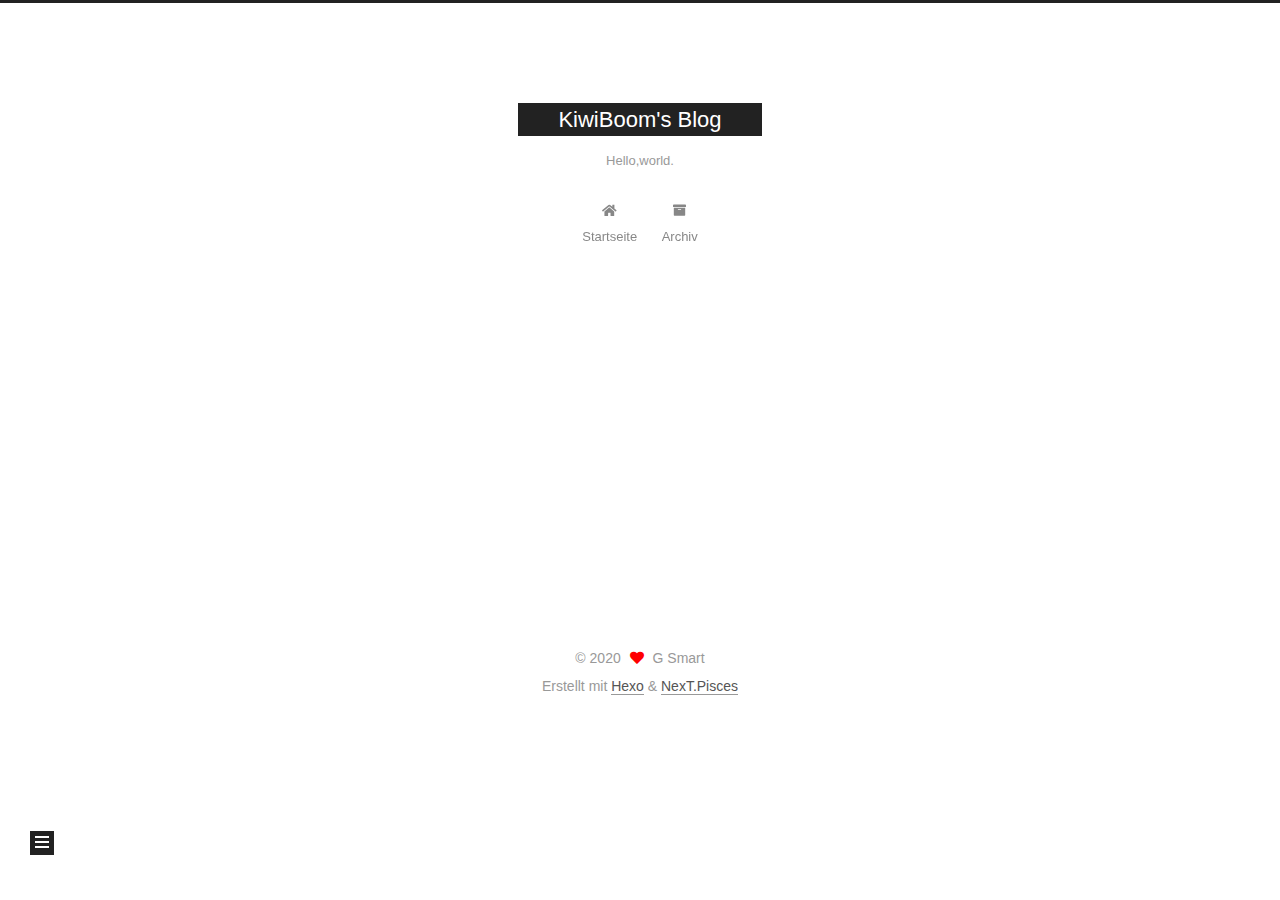
<file: 2020/09/04/my-first-blog/index.html>
<!DOCTYPE html>
<html lang="zh-Hans">
<head>
  <meta charset="UTF-8">
<meta name="viewport" content="width=device-width, initial-scale=1, maximum-scale=2">
<meta name="theme-color" content="#222">
<meta name="generator" content="Hexo 5.1.1">
  <link rel="apple-touch-icon" sizes="180x180" href="/images/apple-touch-icon-next.png">
  <link rel="icon" type="image/png" sizes="32x32" href="/images/favicon-32x32-next.png">
  <link rel="icon" type="image/png" sizes="16x16" href="/images/favicon-16x16-next.png">
  <link rel="mask-icon" href="/images/logo.svg" color="#222">

<link rel="stylesheet" href="/css/main.css">


<link rel="stylesheet" href="/lib/font-awesome/css/all.min.css">

<script id="hexo-configurations">
    var NexT = window.NexT || {};
    var CONFIG = {"hostname":"example.com","root":"/","scheme":"Pisces","version":"7.8.0","exturl":false,"sidebar":{"position":"left","display":"post","padding":18,"offset":12,"onmobile":false},"copycode":{"enable":false,"show_result":false,"style":null},"back2top":{"enable":true,"sidebar":false,"scrollpercent":false},"bookmark":{"enable":false,"color":"#222","save":"auto"},"fancybox":false,"mediumzoom":false,"lazyload":false,"pangu":false,"comments":{"style":"tabs","active":null,"storage":true,"lazyload":false,"nav":null},"algolia":{"hits":{"per_page":10},"labels":{"input_placeholder":"Search for Posts","hits_empty":"We didn't find any results for the search: ${query}","hits_stats":"${hits} results found in ${time} ms"}},"localsearch":{"enable":false,"trigger":"auto","top_n_per_article":1,"unescape":false,"preload":false},"motion":{"enable":true,"async":false,"transition":{"post_block":"fadeIn","post_header":"slideDownIn","post_body":"slideDownIn","coll_header":"slideLeftIn","sidebar":"slideUpIn"}}};
  </script>

  <meta name="description" content="lalala">
<meta property="og:type" content="article">
<meta property="og:title" content="my first blog">
<meta property="og:url" content="http://example.com/2020/09/04/my-first-blog/index.html">
<meta property="og:site_name" content="KiwiBoom&#39;s Blog">
<meta property="og:description" content="lalala">
<meta property="og:locale">
<meta property="article:published_time" content="2020-09-04T13:01:16.000Z">
<meta property="article:modified_time" content="2020-09-04T13:04:39.582Z">
<meta property="article:author" content="G Smart">
<meta name="twitter:card" content="summary">

<link rel="canonical" href="http://example.com/2020/09/04/my-first-blog/">


<script id="page-configurations">
  // https://hexo.io/docs/variables.html
  CONFIG.page = {
    sidebar: "",
    isHome : false,
    isPost : true,
    lang   : 'zh-Hans'
  };
</script>

  <title>my first blog | KiwiBoom's Blog</title>
  






  <noscript>
  <style>
  .use-motion .brand,
  .use-motion .menu-item,
  .sidebar-inner,
  .use-motion .post-block,
  .use-motion .pagination,
  .use-motion .comments,
  .use-motion .post-header,
  .use-motion .post-body,
  .use-motion .collection-header { opacity: initial; }

  .use-motion .site-title,
  .use-motion .site-subtitle {
    opacity: initial;
    top: initial;
  }

  .use-motion .logo-line-before i { left: initial; }
  .use-motion .logo-line-after i { right: initial; }
  </style>
</noscript>

</head>

<body itemscope itemtype="http://schema.org/WebPage">
  <div class="container use-motion">
    <div class="headband"></div>

    <header class="header" itemscope itemtype="http://schema.org/WPHeader">
      <div class="header-inner"><div class="site-brand-container">
  <div class="site-nav-toggle">
    <div class="toggle" aria-label="Navigationsleiste an/ausschalten">
      <span class="toggle-line toggle-line-first"></span>
      <span class="toggle-line toggle-line-middle"></span>
      <span class="toggle-line toggle-line-last"></span>
    </div>
  </div>

  <div class="site-meta">

    <a href="/" class="brand" rel="start">
      <span class="logo-line-before"><i></i></span>
      <h1 class="site-title">KiwiBoom's Blog</h1>
      <span class="logo-line-after"><i></i></span>
    </a>
      <p class="site-subtitle" itemprop="description">Hello,world.</p>
  </div>

  <div class="site-nav-right">
    <div class="toggle popup-trigger">
    </div>
  </div>
</div>




<nav class="site-nav">
  <ul id="menu" class="main-menu menu">
        <li class="menu-item menu-item-home">

    <a href="/" rel="section"><i class="fa fa-home fa-fw"></i>Startseite</a>

  </li>
        <li class="menu-item menu-item-archives">

    <a href="/archives/" rel="section"><i class="fa fa-archive fa-fw"></i>Archiv</a>

  </li>
  </ul>
</nav>




</div>
    </header>

    
  <div class="back-to-top">
    <i class="fa fa-arrow-up"></i>
    <span>0%</span>
  </div>


    <main class="main">
      <div class="main-inner">
        <div class="content-wrap">
          

          <div class="content post posts-expand">
            

    
  
  
  <article itemscope itemtype="http://schema.org/Article" class="post-block" lang="zh-Hans">
    <link itemprop="mainEntityOfPage" href="http://example.com/2020/09/04/my-first-blog/">

    <span hidden itemprop="author" itemscope itemtype="http://schema.org/Person">
      <meta itemprop="image" content="/images/avatar.gif">
      <meta itemprop="name" content="G Smart">
      <meta itemprop="description" content="KiwiBoom">
    </span>

    <span hidden itemprop="publisher" itemscope itemtype="http://schema.org/Organization">
      <meta itemprop="name" content="KiwiBoom's Blog">
    </span>
      <header class="post-header">
        <h1 class="post-title" itemprop="name headline">
          my first blog
        </h1>

        <div class="post-meta">
            <span class="post-meta-item">
              <span class="post-meta-item-icon">
                <i class="far fa-calendar"></i>
              </span>
              <span class="post-meta-item-text">Veröffentlicht am</span>
              

              <time title="Erstellt: 2020-09-04 21:01:16 / Geändert am: 21:04:39" itemprop="dateCreated datePublished" datetime="2020-09-04T21:01:16+08:00">2020-09-04</time>
            </span>

          

        </div>
      </header>

    
    
    
    <div class="post-body" itemprop="articleBody">

      
        <p>lalala</p>

    </div>

    
    
    

      <footer class="post-footer">

        


        
    <div class="post-nav">
      <div class="post-nav-item">
    <a href="/2020/09/04/hello-world/" rel="prev" title="Hello World">
      <i class="fa fa-chevron-left"></i> Hello World
    </a></div>
      <div class="post-nav-item"></div>
    </div>
      </footer>
    
  </article>
  
  
  



          </div>
          

<script>
  window.addEventListener('tabs:register', () => {
    let { activeClass } = CONFIG.comments;
    if (CONFIG.comments.storage) {
      activeClass = localStorage.getItem('comments_active') || activeClass;
    }
    if (activeClass) {
      let activeTab = document.querySelector(`a[href="#comment-${activeClass}"]`);
      if (activeTab) {
        activeTab.click();
      }
    }
  });
  if (CONFIG.comments.storage) {
    window.addEventListener('tabs:click', event => {
      if (!event.target.matches('.tabs-comment .tab-content .tab-pane')) return;
      let commentClass = event.target.classList[1];
      localStorage.setItem('comments_active', commentClass);
    });
  }
</script>

        </div>
          
  
  <div class="toggle sidebar-toggle">
    <span class="toggle-line toggle-line-first"></span>
    <span class="toggle-line toggle-line-middle"></span>
    <span class="toggle-line toggle-line-last"></span>
  </div>

  <aside class="sidebar">
    <div class="sidebar-inner">

      <ul class="sidebar-nav motion-element">
        <li class="sidebar-nav-toc">
          Inhaltsverzeichnis
        </li>
        <li class="sidebar-nav-overview">
          Übersicht
        </li>
      </ul>

      <!--noindex-->
      <div class="post-toc-wrap sidebar-panel">
      </div>
      <!--/noindex-->

      <div class="site-overview-wrap sidebar-panel">
        <div class="site-author motion-element" itemprop="author" itemscope itemtype="http://schema.org/Person">
  <p class="site-author-name" itemprop="name">G Smart</p>
  <div class="site-description" itemprop="description">KiwiBoom</div>
</div>
<div class="site-state-wrap motion-element">
  <nav class="site-state">
      <div class="site-state-item site-state-posts">
          <a href="/archives/">
        
          <span class="site-state-item-count">2</span>
          <span class="site-state-item-name">Artikel</span>
        </a>
      </div>
  </nav>
</div>



      </div>

    </div>
  </aside>
  <div id="sidebar-dimmer"></div>


      </div>
    </main>

    <footer class="footer">
      <div class="footer-inner">
        

        

<div class="copyright">
  
  &copy; 
  <span itemprop="copyrightYear">2020</span>
  <span class="with-love">
    <i class="fa fa-heart"></i>
  </span>
  <span class="author" itemprop="copyrightHolder">G Smart</span>
</div>
  <div class="powered-by">Erstellt mit  <a href="https://hexo.io/" class="theme-link" rel="noopener" target="_blank">Hexo</a> & <a href="https://pisces.theme-next.org/" class="theme-link" rel="noopener" target="_blank">NexT.Pisces</a>
  </div>

        








      </div>
    </footer>
  </div>

  
  <script src="/lib/anime.min.js"></script>
  <script src="/lib/velocity/velocity.min.js"></script>
  <script src="/lib/velocity/velocity.ui.min.js"></script>

<script src="/js/utils.js"></script>

<script src="/js/motion.js"></script>


<script src="/js/schemes/pisces.js"></script>


<script src="/js/next-boot.js"></script>




  















  

  

</body>
</html>
</file>
<file: css/main.css>
:root {
  --body-bg-color: #fff;
  --content-bg-color: #fff;
  --card-bg-color: #f5f5f5;
  --text-color: #555;
  --blockquote-color: #666;
  --link-color: #555;
  --link-hover-color: #222;
  --brand-color: #fff;
  --brand-hover-color: #fff;
  --table-row-odd-bg-color: #f9f9f9;
  --table-row-hover-bg-color: #f5f5f5;
  --menu-item-bg-color: #f5f5f5;
  --btn-default-bg: #222;
  --btn-default-color: #fff;
  --btn-default-border-color: #222;
  --btn-default-hover-bg: #fff;
  --btn-default-hover-color: #222;
  --btn-default-hover-border-color: #222;
}
html {
  line-height: 1.15; /* 1 */
  -webkit-text-size-adjust: 100%; /* 2 */
}
body {
  margin: 0;
}
main {
  display: block;
}
h1 {
  font-size: 2em;
  margin: 0.67em 0;
}
hr {
  box-sizing: content-box; /* 1 */
  height: 0; /* 1 */
  overflow: visible; /* 2 */
}
pre {
  font-family: monospace, monospace; /* 1 */
  font-size: 1em; /* 2 */
}
a {
  background: transparent;
}
abbr[title] {
  border-bottom: none; /* 1 */
  text-decoration: underline; /* 2 */
  text-decoration: underline dotted; /* 2 */
}
b,
strong {
  font-weight: bolder;
}
code,
kbd,
samp {
  font-family: monospace, monospace; /* 1 */
  font-size: 1em; /* 2 */
}
small {
  font-size: 80%;
}
sub,
sup {
  font-size: 75%;
  line-height: 0;
  position: relative;
  vertical-align: baseline;
}
sub {
  bottom: -0.25em;
}
sup {
  top: -0.5em;
}
img {
  border-style: none;
}
button,
input,
optgroup,
select,
textarea {
  font-family: inherit; /* 1 */
  font-size: 100%; /* 1 */
  line-height: 1.15; /* 1 */
  margin: 0; /* 2 */
}
button,
input {
/* 1 */
  overflow: visible;
}
button,
select {
/* 1 */
  text-transform: none;
}
button,
[type='button'],
[type='reset'],
[type='submit'] {
  -webkit-appearance: button;
}
button::-moz-focus-inner,
[type='button']::-moz-focus-inner,
[type='reset']::-moz-focus-inner,
[type='submit']::-moz-focus-inner {
  border-style: none;
  padding: 0;
}
button:-moz-focusring,
[type='button']:-moz-focusring,
[type='reset']:-moz-focusring,
[type='submit']:-moz-focusring {
  outline: 1px dotted ButtonText;
}
fieldset {
  padding: 0.35em 0.75em 0.625em;
}
legend {
  box-sizing: border-box; /* 1 */
  color: inherit; /* 2 */
  display: table; /* 1 */
  max-width: 100%; /* 1 */
  padding: 0; /* 3 */
  white-space: normal; /* 1 */
}
progress {
  vertical-align: baseline;
}
textarea {
  overflow: auto;
}
[type='checkbox'],
[type='radio'] {
  box-sizing: border-box; /* 1 */
  padding: 0; /* 2 */
}
[type='number']::-webkit-inner-spin-button,
[type='number']::-webkit-outer-spin-button {
  height: auto;
}
[type='search'] {
  outline-offset: -2px; /* 2 */
  -webkit-appearance: textfield; /* 1 */
}
[type='search']::-webkit-search-decoration {
  -webkit-appearance: none;
}
::-webkit-file-upload-button {
  font: inherit; /* 2 */
  -webkit-appearance: button; /* 1 */
}
details {
  display: block;
}
summary {
  display: list-item;
}
template {
  display: none;
}
[hidden] {
  display: none;
}
::selection {
  background: #262a30;
  color: #eee;
}
html,
body {
  height: 100%;
}
body {
  background: var(--body-bg-color);
  color: var(--text-color);
  font-family: 'Lato', "PingFang SC", "Microsoft YaHei", sans-serif;
  font-size: 1em;
  line-height: 2;
}
@media (max-width: 991px) {
  body {
    padding-left: 0 !important;
    padding-right: 0 !important;
  }
}
h1,
h2,
h3,
h4,
h5,
h6 {
  font-family: 'Lato', "PingFang SC", "Microsoft YaHei", sans-serif;
  font-weight: bold;
  line-height: 1.5;
  margin: 20px 0 15px;
}
h1 {
  font-size: 1.5em;
}
h2 {
  font-size: 1.375em;
}
h3 {
  font-size: 1.25em;
}
h4 {
  font-size: 1.125em;
}
h5 {
  font-size: 1em;
}
h6 {
  font-size: 0.875em;
}
p {
  margin: 0 0 20px 0;
}
a,
span.exturl {
  border-bottom: 1px solid #999;
  color: var(--link-color);
  outline: 0;
  text-decoration: none;
  overflow-wrap: break-word;
  word-wrap: break-word;
  cursor: pointer;
}
a:hover,
span.exturl:hover {
  border-bottom-color: var(--link-hover-color);
  color: var(--link-hover-color);
}
iframe,
img,
video {
  display: block;
  margin-left: auto;
  margin-right: auto;
  max-width: 100%;
}
hr {
  background-image: repeating-linear-gradient(-45deg, #ddd, #ddd 4px, transparent 4px, transparent 8px);
  border: 0;
  height: 3px;
  margin: 40px 0;
}
blockquote {
  border-left: 4px solid #ddd;
  color: var(--blockquote-color);
  margin: 0;
  padding: 0 15px;
}
blockquote cite::before {
  content: '-';
  padding: 0 5px;
}
dt {
  font-weight: bold;
}
dd {
  margin: 0;
  padding: 0;
}
kbd {
  background-color: #f5f5f5;
  background-image: linear-gradient(#eee, #fff, #eee);
  border: 1px solid #ccc;
  border-radius: 0.2em;
  box-shadow: 0.1em 0.1em 0.2em rgba(0,0,0,0.1);
  color: #555;
  font-family: inherit;
  padding: 0.1em 0.3em;
  white-space: nowrap;
}
.table-container {
  overflow: auto;
}
table {
  border-collapse: collapse;
  border-spacing: 0;
  font-size: 0.875em;
  margin: 0 0 20px 0;
  width: 100%;
}
tbody tr:nth-of-type(odd) {
  background: var(--table-row-odd-bg-color);
}
tbody tr:hover {
  background: var(--table-row-hover-bg-color);
}
caption,
th,
td {
  font-weight: normal;
  padding: 8px;
  vertical-align: middle;
}
th,
td {
  border: 1px solid #ddd;
  border-bottom: 3px solid #ddd;
}
th {
  font-weight: 700;
  padding-bottom: 10px;
}
td {
  border-bottom-width: 1px;
}
.btn {
  background: var(--btn-default-bg);
  border: 2px solid var(--btn-default-border-color);
  border-radius: 0;
  color: var(--btn-default-color);
  display: inline-block;
  font-size: 0.875em;
  line-height: 2;
  padding: 0 20px;
  text-decoration: none;
  transition-property: background-color;
  transition-delay: 0s;
  transition-duration: 0.2s;
  transition-timing-function: ease-in-out;
}
.btn:hover {
  background: var(--btn-default-hover-bg);
  border-color: var(--btn-default-hover-border-color);
  color: var(--btn-default-hover-color);
}
.btn + .btn {
  margin: 0 0 8px 8px;
}
.btn .fa-fw {
  text-align: left;
  width: 1.285714285714286em;
}
.toggle {
  line-height: 0;
}
.toggle .toggle-line {
  background: #fff;
  display: inline-block;
  height: 2px;
  left: 0;
  position: relative;
  top: 0;
  transition: all 0.4s;
  vertical-align: top;
  width: 100%;
}
.toggle .toggle-line:not(:first-child) {
  margin-top: 3px;
}
.toggle.toggle-arrow .toggle-line-first {
  left: 50%;
  top: 2px;
  transform: rotate(45deg);
  width: 50%;
}
.toggle.toggle-arrow .toggle-line-middle {
  left: 2px;
  width: 90%;
}
.toggle.toggle-arrow .toggle-line-last {
  left: 50%;
  top: -2px;
  transform: rotate(-45deg);
  width: 50%;
}
.toggle.toggle-close .toggle-line-first {
  transform: rotate(-45deg);
  top: 5px;
}
.toggle.toggle-close .toggle-line-middle {
  opacity: 0;
}
.toggle.toggle-close .toggle-line-last {
  transform: rotate(45deg);
  top: -5px;
}
.highlight,
pre {
  background: #f7f7f7;
  color: #4d4d4c;
  line-height: 1.6;
  margin: 0 auto 20px;
}
pre,
code {
  font-family: consolas, Menlo, monospace, "PingFang SC", "Microsoft YaHei";
}
code {
  background: #eee;
  border-radius: 3px;
  color: #555;
  padding: 2px 4px;
  overflow-wrap: break-word;
  word-wrap: break-word;
}
.highlight *::selection {
  background: #d6d6d6;
}
.highlight pre {
  border: 0;
  margin: 0;
  padding: 10px 0;
}
.highlight table {
  border: 0;
  margin: 0;
  width: auto;
}
.highlight td {
  border: 0;
  padding: 0;
}
.highlight figcaption {
  background: #eff2f3;
  color: #4d4d4c;
  display: flex;
  font-size: 0.875em;
  justify-content: space-between;
  line-height: 1.2;
  padding: 0.5em;
}
.highlight figcaption a {
  color: #4d4d4c;
}
.highlight figcaption a:hover {
  border-bottom-color: #4d4d4c;
}
.highlight .gutter {
  -moz-user-select: none;
  -ms-user-select: none;
  -webkit-user-select: none;
  user-select: none;
}
.highlight .gutter pre {
  background: #eff2f3;
  color: #869194;
  padding-left: 10px;
  padding-right: 10px;
  text-align: right;
}
.highlight .code pre {
  background: #f7f7f7;
  padding-left: 10px;
  width: 100%;
}
.gist table {
  width: auto;
}
.gist table td {
  border: 0;
}
pre {
  overflow: auto;
  padding: 10px;
}
pre code {
  background: none;
  color: #4d4d4c;
  font-size: 0.875em;
  padding: 0;
  text-shadow: none;
}
pre .deletion {
  background: #fdd;
}
pre .addition {
  background: #dfd;
}
pre .meta {
  color: #eab700;
  -moz-user-select: none;
  -ms-user-select: none;
  -webkit-user-select: none;
  user-select: none;
}
pre .comment {
  color: #8e908c;
}
pre .variable,
pre .attribute,
pre .tag,
pre .name,
pre .regexp,
pre .ruby .constant,
pre .xml .tag .title,
pre .xml .pi,
pre .xml .doctype,
pre .html .doctype,
pre .css .id,
pre .css .class,
pre .css .pseudo {
  color: #c82829;
}
pre .number,
pre .preprocessor,
pre .built_in,
pre .builtin-name,
pre .literal,
pre .params,
pre .constant,
pre .command {
  color: #f5871f;
}
pre .ruby .class .title,
pre .css .rules .attribute,
pre .string,
pre .symbol,
pre .value,
pre .inheritance,
pre .header,
pre .ruby .symbol,
pre .xml .cdata,
pre .special,
pre .formula {
  color: #718c00;
}
pre .title,
pre .css .hexcolor {
  color: #3e999f;
}
pre .function,
pre .python .decorator,
pre .python .title,
pre .ruby .function .title,
pre .ruby .title .keyword,
pre .perl .sub,
pre .javascript .title,
pre .coffeescript .title {
  color: #4271ae;
}
pre .keyword,
pre .javascript .function {
  color: #8959a8;
}
.blockquote-center {
  border-left: none;
  margin: 40px 0;
  padding: 0;
  position: relative;
  text-align: center;
}
.blockquote-center .fa {
  display: block;
  opacity: 0.6;
  position: absolute;
  width: 100%;
}
.blockquote-center .fa-quote-left {
  border-top: 1px solid #ccc;
  text-align: left;
  top: -20px;
}
.blockquote-center .fa-quote-right {
  border-bottom: 1px solid #ccc;
  text-align: right;
  bottom: -20px;
}
.blockquote-center p,
.blockquote-center div {
  text-align: center;
}
.post-body .group-picture img {
  margin: 0 auto;
  padding: 0 3px;
}
.group-picture-row {
  margin-bottom: 6px;
  overflow: hidden;
}
.group-picture-column {
  float: left;
  margin-bottom: 10px;
}
.post-body .label {
  color: #555;
  display: inline;
  padding: 0 2px;
}
.post-body .label.default {
  background: #f0f0f0;
}
.post-body .label.primary {
  background: #efe6f7;
}
.post-body .label.info {
  background: #e5f2f8;
}
.post-body .label.success {
  background: #e7f4e9;
}
.post-body .label.warning {
  background: #fcf6e1;
}
.post-body .label.danger {
  background: #fae8eb;
}
.post-body .tabs {
  margin-bottom: 20px;
}
.post-body .tabs,
.tabs-comment {
  display: block;
  padding-top: 10px;
  position: relative;
}
.post-body .tabs ul.nav-tabs,
.tabs-comment ul.nav-tabs {
  display: flex;
  flex-wrap: wrap;
  margin: 0;
  margin-bottom: -1px;
  padding: 0;
}
@media (max-width: 413px) {
  .post-body .tabs ul.nav-tabs,
  .tabs-comment ul.nav-tabs {
    display: block;
    margin-bottom: 5px;
  }
}
.post-body .tabs ul.nav-tabs li.tab,
.tabs-comment ul.nav-tabs li.tab {
  border-bottom: 1px solid #ddd;
  border-left: 1px solid transparent;
  border-right: 1px solid transparent;
  border-top: 3px solid transparent;
  flex-grow: 1;
  list-style-type: none;
  border-radius: 0 0 0 0;
}
@media (max-width: 413px) {
  .post-body .tabs ul.nav-tabs li.tab,
  .tabs-comment ul.nav-tabs li.tab {
    border-bottom: 1px solid transparent;
    border-left: 3px solid transparent;
    border-right: 1px solid transparent;
    border-top: 1px solid transparent;
  }
}
@media (max-width: 413px) {
  .post-body .tabs ul.nav-tabs li.tab,
  .tabs-comment ul.nav-tabs li.tab {
    border-radius: 0;
  }
}
.post-body .tabs ul.nav-tabs li.tab a,
.tabs-comment ul.nav-tabs li.tab a {
  border-bottom: initial;
  display: block;
  line-height: 1.8;
  outline: 0;
  padding: 0.25em 0.75em;
  text-align: center;
  transition-delay: 0s;
  transition-duration: 0.2s;
  transition-timing-function: ease-out;
}
.post-body .tabs ul.nav-tabs li.tab a i,
.tabs-comment ul.nav-tabs li.tab a i {
  width: 1.285714285714286em;
}
.post-body .tabs ul.nav-tabs li.tab.active,
.tabs-comment ul.nav-tabs li.tab.active {
  border-bottom: 1px solid transparent;
  border-left: 1px solid #ddd;
  border-right: 1px solid #ddd;
  border-top: 3px solid #fc6423;
}
@media (max-width: 413px) {
  .post-body .tabs ul.nav-tabs li.tab.active,
  .tabs-comment ul.nav-tabs li.tab.active {
    border-bottom: 1px solid #ddd;
    border-left: 3px solid #fc6423;
    border-right: 1px solid #ddd;
    border-top: 1px solid #ddd;
  }
}
.post-body .tabs ul.nav-tabs li.tab.active a,
.tabs-comment ul.nav-tabs li.tab.active a {
  color: var(--link-color);
  cursor: default;
}
.post-body .tabs .tab-content .tab-pane,
.tabs-comment .tab-content .tab-pane {
  border: 1px solid #ddd;
  border-top: 0;
  padding: 20px 20px 0 20px;
  border-radius: 0;
}
.post-body .tabs .tab-content .tab-pane:not(.active),
.tabs-comment .tab-content .tab-pane:not(.active) {
  display: none;
}
.post-body .tabs .tab-content .tab-pane.active,
.tabs-comment .tab-content .tab-pane.active {
  display: block;
}
.post-body .tabs .tab-content .tab-pane.active:nth-of-type(1),
.tabs-comment .tab-content .tab-pane.active:nth-of-type(1) {
  border-radius: 0 0 0 0;
}
@media (max-width: 413px) {
  .post-body .tabs .tab-content .tab-pane.active:nth-of-type(1),
  .tabs-comment .tab-content .tab-pane.active:nth-of-type(1) {
    border-radius: 0;
  }
}
.post-body .note {
  border-radius: 3px;
  margin-bottom: 20px;
  padding: 1em;
  position: relative;
  border: 1px solid #eee;
  border-left-width: 5px;
}
.post-body .note h2,
.post-body .note h3,
.post-body .note h4,
.post-body .note h5,
.post-body .note h6 {
  margin-top: 0;
  border-bottom: initial;
  margin-bottom: 0;
  padding-top: 0;
}
.post-body .note p:first-child,
.post-body .note ul:first-child,
.post-body .note ol:first-child,
.post-body .note table:first-child,
.post-body .note pre:first-child,
.post-body .note blockquote:first-child,
.post-body .note img:first-child {
  margin-top: 0;
}
.post-body .note p:last-child,
.post-body .note ul:last-child,
.post-body .note ol:last-child,
.post-body .note table:last-child,
.post-body .note pre:last-child,
.post-body .note blockquote:last-child,
.post-body .note img:last-child {
  margin-bottom: 0;
}
.post-body .note.default {
  border-left-color: #777;
}
.post-body .note.default h2,
.post-body .note.default h3,
.post-body .note.default h4,
.post-body .note.default h5,
.post-body .note.default h6 {
  color: #777;
}
.post-body .note.primary {
  border-left-color: #6f42c1;
}
.post-body .note.primary h2,
.post-body .note.primary h3,
.post-body .note.primary h4,
.post-body .note.primary h5,
.post-body .note.primary h6 {
  color: #6f42c1;
}
.post-body .note.info {
  border-left-color: #428bca;
}
.post-body .note.info h2,
.post-body .note.info h3,
.post-body .note.info h4,
.post-body .note.info h5,
.post-body .note.info h6 {
  color: #428bca;
}
.post-body .note.success {
  border-left-color: #5cb85c;
}
.post-body .note.success h2,
.post-body .note.success h3,
.post-body .note.success h4,
.post-body .note.success h5,
.post-body .note.success h6 {
  color: #5cb85c;
}
.post-body .note.warning {
  border-left-color: #f0ad4e;
}
.post-body .note.warning h2,
.post-body .note.warning h3,
.post-body .note.warning h4,
.post-body .note.warning h5,
.post-body .note.warning h6 {
  color: #f0ad4e;
}
.post-body .note.danger {
  border-left-color: #d9534f;
}
.post-body .note.danger h2,
.post-body .note.danger h3,
.post-body .note.danger h4,
.post-body .note.danger h5,
.post-body .note.danger h6 {
  color: #d9534f;
}
.pagination .prev,
.pagination .next,
.pagination .page-number,
.pagination .space {
  display: inline-block;
  margin: 0 10px;
  padding: 0 11px;
  position: relative;
  top: -1px;
}
@media (max-width: 767px) {
  .pagination .prev,
  .pagination .next,
  .pagination .page-number,
  .pagination .space {
    margin: 0 5px;
  }
}
.pagination {
  border-top: 1px solid #eee;
  margin: 120px 0 0;
  text-align: center;
}
.pagination .prev,
.pagination .next,
.pagination .page-number {
  border-bottom: 0;
  border-top: 1px solid #eee;
  transition-property: border-color;
  transition-delay: 0s;
  transition-duration: 0.2s;
  transition-timing-function: ease-in-out;
}
.pagination .prev:hover,
.pagination .next:hover,
.pagination .page-number:hover {
  border-top-color: #222;
}
.pagination .space {
  margin: 0;
  padding: 0;
}
.pagination .prev {
  margin-left: 0;
}
.pagination .next {
  margin-right: 0;
}
.pagination .page-number.current {
  background: #ccc;
  border-top-color: #ccc;
  color: #fff;
}
@media (max-width: 767px) {
  .pagination {
    border-top: none;
  }
  .pagination .prev,
  .pagination .next,
  .pagination .page-number {
    border-bottom: 1px solid #eee;
    border-top: 0;
    margin-bottom: 10px;
    padding: 0 10px;
  }
  .pagination .prev:hover,
  .pagination .next:hover,
  .pagination .page-number:hover {
    border-bottom-color: #222;
  }
}
.comments {
  margin-top: 60px;
  overflow: hidden;
}
.comment-button-group {
  display: flex;
  flex-wrap: wrap-reverse;
  justify-content: center;
  margin: 1em 0;
}
.comment-button-group .comment-button {
  margin: 0.1em 0.2em;
}
.comment-button-group .comment-button.active {
  background: var(--btn-default-hover-bg);
  border-color: var(--btn-default-hover-border-color);
  color: var(--btn-default-hover-color);
}
.comment-position {
  display: none;
}
.comment-position.active {
  display: block;
}
.tabs-comment {
  background: var(--content-bg-color);
  margin-top: 4em;
  padding-top: 0;
}
.tabs-comment .comments {
  border: 0;
  box-shadow: none;
  margin-top: 0;
  padding-top: 0;
}
.container {
  min-height: 100%;
  position: relative;
}
.main-inner {
  margin: 0 auto;
  width: 700px;
}
@media (min-width: 1200px) {
  .main-inner {
    width: 800px;
  }
}
@media (min-width: 1600px) {
  .main-inner {
    width: 900px;
  }
}
@media (max-width: 767px) {
  .content-wrap {
    padding: 0 20px;
  }
}
.header {
  background: transparent;
}
.header-inner {
  margin: 0 auto;
  width: 700px;
}
@media (min-width: 1200px) {
  .header-inner {
    width: 800px;
  }
}
@media (min-width: 1600px) {
  .header-inner {
    width: 900px;
  }
}
.site-brand-container {
  display: flex;
  flex-shrink: 0;
  padding: 0 10px;
}
.headband {
  background: #222;
  height: 3px;
}
.site-meta {
  flex-grow: 1;
  text-align: center;
}
@media (max-width: 767px) {
  .site-meta {
    text-align: center;
  }
}
.brand {
  border-bottom: none;
  color: var(--brand-color);
  display: inline-block;
  line-height: 1.375em;
  padding: 0 40px;
  position: relative;
}
.brand:hover {
  color: var(--brand-hover-color);
}
.site-title {
  font-family: 'Lato', "PingFang SC", "Microsoft YaHei", sans-serif;
  font-size: 1.375em;
  font-weight: normal;
  margin: 0;
}
.site-subtitle {
  color: #999;
  font-size: 0.8125em;
  margin: 10px 0;
}
.use-motion .brand {
  opacity: 0;
}
.use-motion .site-title,
.use-motion .site-subtitle,
.use-motion .custom-logo-image {
  opacity: 0;
  position: relative;
  top: -10px;
}
.site-nav-toggle,
.site-nav-right {
  display: none;
}
@media (max-width: 767px) {
  .site-nav-toggle,
  .site-nav-right {
    display: flex;
    flex-direction: column;
    justify-content: center;
  }
}
.site-nav-toggle .toggle,
.site-nav-right .toggle {
  color: var(--text-color);
  padding: 10px;
  width: 22px;
}
.site-nav-toggle .toggle .toggle-line,
.site-nav-right .toggle .toggle-line {
  background: var(--text-color);
  border-radius: 1px;
}
.site-nav {
  display: block;
}
@media (max-width: 767px) {
  .site-nav {
    clear: both;
    display: none;
  }
}
.site-nav.site-nav-on {
  display: block;
}
.menu {
  margin-top: 20px;
  padding-left: 0;
  text-align: center;
}
.menu-item {
  display: inline-block;
  list-style: none;
  margin: 0 10px;
}
@media (max-width: 767px) {
  .menu-item {
    display: block;
    margin-top: 10px;
  }
  .menu-item.menu-item-search {
    display: none;
  }
}
.menu-item a,
.menu-item span.exturl {
  border-bottom: 0;
  display: block;
  font-size: 0.8125em;
  transition-property: border-color;
  transition-delay: 0s;
  transition-duration: 0.2s;
  transition-timing-function: ease-in-out;
}
@media (hover: none) {
  .menu-item a:hover,
  .menu-item span.exturl:hover {
    border-bottom-color: transparent !important;
  }
}
.menu-item .fa,
.menu-item .fab,
.menu-item .far,
.menu-item .fas {
  margin-right: 8px;
}
.menu-item .badge {
  display: inline-block;
  font-weight: bold;
  line-height: 1;
  margin-left: 0.35em;
  margin-top: 0.35em;
  text-align: center;
  white-space: nowrap;
}
@media (max-width: 767px) {
  .menu-item .badge {
    float: right;
    margin-left: 0;
  }
}
.menu-item-active a,
.menu .menu-item a:hover,
.menu .menu-item span.exturl:hover {
  background: var(--menu-item-bg-color);
}
.use-motion .menu-item {
  opacity: 0;
}
.sidebar {
  background: #222;
  bottom: 0;
  box-shadow: inset 0 2px 6px #000;
  position: fixed;
  top: 0;
}
@media (max-width: 991px) {
  .sidebar {
    display: none;
  }
}
.sidebar-inner {
  color: #999;
  padding: 18px 10px;
  text-align: center;
}
.cc-license {
  margin-top: 10px;
  text-align: center;
}
.cc-license .cc-opacity {
  border-bottom: none;
  opacity: 0.7;
}
.cc-license .cc-opacity:hover {
  opacity: 0.9;
}
.cc-license img {
  display: inline-block;
}
.site-author-image {
  border: 2px solid #333;
  display: block;
  margin: 0 auto;
  max-width: 96px;
  padding: 2px;
}
.site-author-name {
  color: #f5f5f5;
  font-weight: normal;
  margin: 5px 0 0;
  text-align: center;
}
.site-description {
  color: #999;
  font-size: 1em;
  margin-top: 5px;
  text-align: center;
}
.links-of-author {
  margin-top: 15px;
}
.links-of-author a,
.links-of-author span.exturl {
  border-bottom-color: #555;
  display: inline-block;
  font-size: 0.8125em;
  margin-bottom: 10px;
  margin-right: 10px;
  vertical-align: middle;
}
.links-of-author a::before,
.links-of-author span.exturl::before {
  background: #167cff;
  border-radius: 50%;
  content: ' ';
  display: inline-block;
  height: 4px;
  margin-right: 3px;
  vertical-align: middle;
  width: 4px;
}
.sidebar-button {
  margin-top: 15px;
}
.sidebar-button a {
  border: 1px solid #fc6423;
  border-radius: 4px;
  color: #fc6423;
  display: inline-block;
  padding: 0 15px;
}
.sidebar-button a .fa,
.sidebar-button a .fab,
.sidebar-button a .far,
.sidebar-button a .fas {
  margin-right: 5px;
}
.sidebar-button a:hover {
  background: #fc6423;
  border: 1px solid #fc6423;
  color: #fff;
}
.sidebar-button a:hover .fa,
.sidebar-button a:hover .fab,
.sidebar-button a:hover .far,
.sidebar-button a:hover .fas {
  color: #fff;
}
.links-of-blogroll {
  font-size: 0.8125em;
  margin-top: 10px;
}
.links-of-blogroll-title {
  font-size: 0.875em;
  font-weight: 600;
  margin-top: 0;
}
.links-of-blogroll-list {
  list-style: none;
  margin: 0;
  padding: 0;
}
#sidebar-dimmer {
  display: none;
}
@media (max-width: 767px) {
  #sidebar-dimmer {
    background: #000;
    display: block;
    height: 100%;
    left: 100%;
    opacity: 0;
    position: fixed;
    top: 0;
    width: 100%;
    z-index: 1100;
  }
  .sidebar-active + #sidebar-dimmer {
    opacity: 0.7;
    transform: translateX(-100%);
    transition: opacity 0.5s;
  }
}
.sidebar-nav {
  margin: 0;
  padding-bottom: 20px;
  padding-left: 0;
}
.sidebar-nav li {
  border-bottom: 1px solid transparent;
  color: #666;
  cursor: pointer;
  display: inline-block;
  font-size: 0.875em;
}
.sidebar-nav li.sidebar-nav-overview {
  margin-left: 10px;
}
.sidebar-nav li:hover {
  color: #f5f5f5;
}
.sidebar-nav .sidebar-nav-active {
  border-bottom-color: #87daff;
  color: #87daff;
}
.sidebar-nav .sidebar-nav-active:hover {
  color: #87daff;
}
.sidebar-panel {
  display: none;
  overflow-x: hidden;
  overflow-y: auto;
}
.sidebar-panel-active {
  display: block;
}
.sidebar-toggle {
  background: #222;
  bottom: 45px;
  cursor: pointer;
  height: 14px;
  left: 30px;
  padding: 5px;
  position: fixed;
  width: 14px;
  z-index: 1300;
}
@media (max-width: 991px) {
  .sidebar-toggle {
    left: 20px;
    opacity: 0.8;
    display: none;
  }
}
.sidebar-toggle:hover .toggle-line {
  background: #87daff;
}
.post-toc {
  font-size: 0.875em;
}
.post-toc ol {
  list-style: none;
  margin: 0;
  padding: 0 2px 5px 10px;
  text-align: left;
}
.post-toc ol > ol {
  padding-left: 0;
}
.post-toc ol a {
  transition-property: all;
  transition-delay: 0s;
  transition-duration: 0.2s;
  transition-timing-function: ease-in-out;
}
.post-toc .nav-item {
  line-height: 1.8;
  overflow: hidden;
  text-overflow: ellipsis;
  white-space: nowrap;
}
.post-toc .nav .nav-child {
  display: none;
}
.post-toc .nav .active > .nav-child {
  display: block;
}
.post-toc .nav .active-current > .nav-child {
  display: block;
}
.post-toc .nav .active-current > .nav-child > .nav-item {
  display: block;
}
.post-toc .nav .active > a {
  border-bottom-color: #87daff;
  color: #87daff;
}
.post-toc .nav .active-current > a {
  color: #87daff;
}
.post-toc .nav .active-current > a:hover {
  color: #87daff;
}
.site-state {
  display: flex;
  justify-content: center;
  line-height: 1.4;
  margin-top: 10px;
  overflow: hidden;
  text-align: center;
  white-space: nowrap;
}
.site-state-item {
  padding: 0 15px;
}
.site-state-item:not(:first-child) {
  border-left: 1px solid #333;
}
.site-state-item a {
  border-bottom: none;
}
.site-state-item-count {
  display: block;
  font-size: 1.25em;
  font-weight: 600;
  text-align: center;
}
.site-state-item-name {
  color: inherit;
  font-size: 0.875em;
}
.footer {
  color: #999;
  font-size: 0.875em;
  padding: 20px 0;
}
.footer.footer-fixed {
  bottom: 0;
  left: 0;
  position: absolute;
  right: 0;
}
.footer-inner {
  box-sizing: border-box;
  margin: 0 auto;
  text-align: center;
  width: 700px;
}
@media (min-width: 1200px) {
  .footer-inner {
    width: 800px;
  }
}
@media (min-width: 1600px) {
  .footer-inner {
    width: 900px;
  }
}
.languages {
  display: inline-block;
  font-size: 1.125em;
  position: relative;
}
.languages .lang-select-label span {
  margin: 0 0.5em;
}
.languages .lang-select {
  height: 100%;
  left: 0;
  opacity: 0;
  position: absolute;
  top: 0;
  width: 100%;
}
.with-love {
  color: #ff0000;
  display: inline-block;
  margin: 0 5px;
}
.powered-by,
.theme-info {
  display: inline-block;
}
@-moz-keyframes iconAnimate {
  0%, 100% {
    transform: scale(1);
  }
  10%, 30% {
    transform: scale(0.9);
  }
  20%, 40%, 60%, 80% {
    transform: scale(1.1);
  }
  50%, 70% {
    transform: scale(1.1);
  }
}
@-webkit-keyframes iconAnimate {
  0%, 100% {
    transform: scale(1);
  }
  10%, 30% {
    transform: scale(0.9);
  }
  20%, 40%, 60%, 80% {
    transform: scale(1.1);
  }
  50%, 70% {
    transform: scale(1.1);
  }
}
@-o-keyframes iconAnimate {
  0%, 100% {
    transform: scale(1);
  }
  10%, 30% {
    transform: scale(0.9);
  }
  20%, 40%, 60%, 80% {
    transform: scale(1.1);
  }
  50%, 70% {
    transform: scale(1.1);
  }
}
@keyframes iconAnimate {
  0%, 100% {
    transform: scale(1);
  }
  10%, 30% {
    transform: scale(0.9);
  }
  20%, 40%, 60%, 80% {
    transform: scale(1.1);
  }
  50%, 70% {
    transform: scale(1.1);
  }
}
.back-to-top {
  font-size: 12px;
  text-align: center;
  transition-delay: 0s;
  transition-duration: 0.2s;
  transition-timing-function: ease-in-out;
}
.back-to-top {
  background: #222;
  bottom: -100px;
  box-sizing: border-box;
  color: #fff;
  cursor: pointer;
  left: 30px;
  opacity: 1;
  padding: 0 6px;
  position: fixed;
  transition-property: bottom;
  z-index: 1300;
  width: 24px;
}
.back-to-top span {
  display: none;
}
.back-to-top:hover {
  color: #87daff;
}
.back-to-top.back-to-top-on {
  bottom: 19px;
}
@media (max-width: 991px) {
  .back-to-top {
    left: 20px;
    opacity: 0.8;
  }
}
.post-body {
  font-family: 'Lato', "PingFang SC", "Microsoft YaHei", sans-serif;
  overflow-wrap: break-word;
  word-wrap: break-word;
}
@media (min-width: 1200px) {
  .post-body {
    font-size: 1.125em;
  }
}
.post-body .exturl .fa {
  font-size: 0.875em;
  margin-left: 4px;
}
.post-body .image-caption,
.post-body .figure .caption {
  color: #999;
  font-size: 0.875em;
  font-weight: bold;
  line-height: 1;
  margin: -20px auto 15px;
  text-align: center;
}
.post-sticky-flag {
  display: inline-block;
  transform: rotate(30deg);
}
.post-button {
  margin-top: 40px;
  text-align: center;
}
.use-motion .post-block,
.use-motion .pagination,
.use-motion .comments {
  opacity: 0;
}
.use-motion .post-header {
  opacity: 0;
}
.use-motion .post-body {
  opacity: 0;
}
.use-motion .collection-header {
  opacity: 0;
}
.posts-collapse {
  margin-left: 35px;
  position: relative;
}
@media (max-width: 767px) {
  .posts-collapse {
    margin-left: 0px;
    margin-right: 0px;
  }
}
.posts-collapse .collection-title {
  font-size: 1.125em;
  position: relative;
}
.posts-collapse .collection-title::before {
  background: #999;
  border: 1px solid #fff;
  border-radius: 50%;
  content: ' ';
  height: 10px;
  left: 0;
  margin-left: -6px;
  margin-top: -4px;
  position: absolute;
  top: 50%;
  width: 10px;
}
.posts-collapse .collection-year {
  font-size: 1.5em;
  font-weight: bold;
  margin: 60px 0;
  position: relative;
}
.posts-collapse .collection-year::before {
  background: #bbb;
  border-radius: 50%;
  content: ' ';
  height: 8px;
  left: 0;
  margin-left: -4px;
  margin-top: -4px;
  position: absolute;
  top: 50%;
  width: 8px;
}
.posts-collapse .collection-header {
  display: block;
  margin: 0 0 0 20px;
}
.posts-collapse .collection-header small {
  color: #bbb;
  margin-left: 5px;
}
.posts-collapse .post-header {
  border-bottom: 1px dashed #ccc;
  margin: 30px 0;
  padding-left: 15px;
  position: relative;
  transition-property: border;
  transition-delay: 0s;
  transition-duration: 0.2s;
  transition-timing-function: ease-in-out;
}
.posts-collapse .post-header::before {
  background: #bbb;
  border: 1px solid #fff;
  border-radius: 50%;
  content: ' ';
  height: 6px;
  left: 0;
  margin-left: -4px;
  position: absolute;
  top: 0.75em;
  transition-property: background;
  width: 6px;
  transition-delay: 0s;
  transition-duration: 0.2s;
  transition-timing-function: ease-in-out;
}
.posts-collapse .post-header:hover {
  border-bottom-color: #666;
}
.posts-collapse .post-header:hover::before {
  background: #222;
}
.posts-collapse .post-meta {
  display: inline;
  font-size: 0.75em;
  margin-right: 10px;
}
.posts-collapse .post-title {
  display: inline;
}
.posts-collapse .post-title a,
.posts-collapse .post-title span.exturl {
  border-bottom: none;
  color: var(--link-color);
}
.posts-collapse .post-title .fa-external-link-alt {
  font-size: 0.875em;
  margin-left: 5px;
}
.posts-collapse::before {
  background: #f5f5f5;
  content: ' ';
  height: 100%;
  left: 0;
  margin-left: -2px;
  position: absolute;
  top: 1.25em;
  width: 4px;
}
.post-eof {
  background: #ccc;
  height: 1px;
  margin: 80px auto 60px;
  text-align: center;
  width: 8%;
}
.post-block:last-of-type .post-eof {
  display: none;
}
.content {
  padding-top: 40px;
}
@media (min-width: 992px) {
  .post-body {
    text-align: justify;
  }
}
@media (max-width: 991px) {
  .post-body {
    text-align: justify;
  }
}
.post-body h1,
.post-body h2,
.post-body h3,
.post-body h4,
.post-body h5,
.post-body h6 {
  padding-top: 10px;
}
.post-body h1 .header-anchor,
.post-body h2 .header-anchor,
.post-body h3 .header-anchor,
.post-body h4 .header-anchor,
.post-body h5 .header-anchor,
.post-body h6 .header-anchor {
  border-bottom-style: none;
  color: #ccc;
  float: right;
  margin-left: 10px;
  visibility: hidden;
}
.post-body h1 .header-anchor:hover,
.post-body h2 .header-anchor:hover,
.post-body h3 .header-anchor:hover,
.post-body h4 .header-anchor:hover,
.post-body h5 .header-anchor:hover,
.post-body h6 .header-anchor:hover {
  color: inherit;
}
.post-body h1:hover .header-anchor,
.post-body h2:hover .header-anchor,
.post-body h3:hover .header-anchor,
.post-body h4:hover .header-anchor,
.post-body h5:hover .header-anchor,
.post-body h6:hover .header-anchor {
  visibility: visible;
}
.post-body iframe,
.post-body img,
.post-body video {
  margin-bottom: 20px;
}
.post-body .video-container {
  height: 0;
  margin-bottom: 20px;
  overflow: hidden;
  padding-top: 75%;
  position: relative;
  width: 100%;
}
.post-body .video-container iframe,
.post-body .video-container object,
.post-body .video-container embed {
  height: 100%;
  left: 0;
  margin: 0;
  position: absolute;
  top: 0;
  width: 100%;
}
.post-gallery {
  align-items: center;
  display: grid;
  grid-gap: 10px;
  grid-template-columns: 1fr 1fr 1fr;
  margin-bottom: 20px;
}
@media (max-width: 767px) {
  .post-gallery {
    grid-template-columns: 1fr 1fr;
  }
}
.post-gallery a {
  border: 0;
}
.post-gallery img {
  margin: 0;
}
.posts-expand .post-header {
  font-size: 1.125em;
}
.posts-expand .post-title {
  font-size: 1.5em;
  font-weight: normal;
  margin: initial;
  text-align: center;
  overflow-wrap: break-word;
  word-wrap: break-word;
}
.posts-expand .post-title-link {
  border-bottom: none;
  color: var(--link-color);
  display: inline-block;
  position: relative;
  vertical-align: top;
}
.posts-expand .post-title-link::before {
  background: var(--link-color);
  bottom: 0;
  content: '';
  height: 2px;
  left: 0;
  position: absolute;
  transform: scaleX(0);
  visibility: hidden;
  width: 100%;
  transition-delay: 0s;
  transition-duration: 0.2s;
  transition-timing-function: ease-in-out;
}
.posts-expand .post-title-link:hover::before {
  transform: scaleX(1);
  visibility: visible;
}
.posts-expand .post-title-link .fa-external-link-alt {
  font-size: 0.875em;
  margin-left: 5px;
}
.posts-expand .post-meta {
  color: #999;
  font-family: 'Lato', "PingFang SC", "Microsoft YaHei", sans-serif;
  font-size: 0.75em;
  margin: 3px 0 60px 0;
  text-align: center;
}
.posts-expand .post-meta .post-description {
  font-size: 0.875em;
  margin-top: 2px;
}
.posts-expand .post-meta time {
  border-bottom: 1px dashed #999;
  cursor: pointer;
}
.post-meta .post-meta-item + .post-meta-item::before {
  content: '|';
  margin: 0 0.5em;
}
.post-meta-divider {
  margin: 0 0.5em;
}
.post-meta-item-icon {
  margin-right: 3px;
}
@media (max-width: 991px) {
  .post-meta-item-icon {
    display: inline-block;
  }
}
@media (max-width: 991px) {
  .post-meta-item-text {
    display: none;
  }
}
.post-nav {
  border-top: 1px solid #eee;
  display: flex;
  justify-content: space-between;
  margin-top: 15px;
  padding: 10px 5px 0;
}
.post-nav-item {
  flex: 1;
}
.post-nav-item a {
  border-bottom: none;
  display: block;
  font-size: 0.875em;
  line-height: 1.6;
  position: relative;
}
.post-nav-item a:active {
  top: 2px;
}
.post-nav-item .fa {
  font-size: 0.75em;
}
.post-nav-item:first-child {
  margin-right: 15px;
}
.post-nav-item:first-child .fa {
  margin-right: 5px;
}
.post-nav-item:last-child {
  margin-left: 15px;
  text-align: right;
}
.post-nav-item:last-child .fa {
  margin-left: 5px;
}
.rtl.post-body p,
.rtl.post-body a,
.rtl.post-body h1,
.rtl.post-body h2,
.rtl.post-body h3,
.rtl.post-body h4,
.rtl.post-body h5,
.rtl.post-body h6,
.rtl.post-body li,
.rtl.post-body ul,
.rtl.post-body ol {
  direction: rtl;
  font-family: UKIJ Ekran;
}
.rtl.post-title {
  font-family: UKIJ Ekran;
}
.post-tags {
  margin-top: 40px;
  text-align: center;
}
.post-tags a {
  display: inline-block;
  font-size: 0.8125em;
}
.post-tags a:not(:last-child) {
  margin-right: 10px;
}
.post-widgets {
  border-top: 1px solid #eee;
  margin-top: 15px;
  text-align: center;
}
.wp_rating {
  height: 20px;
  line-height: 20px;
  margin-top: 10px;
  padding-top: 6px;
  text-align: center;
}
.social-like {
  display: flex;
  font-size: 0.875em;
  justify-content: center;
  text-align: center;
}
.reward-container {
  margin: 20px auto;
  padding: 10px 0;
  text-align: center;
  width: 90%;
}
.reward-container button {
  background: transparent;
  border: 1px solid #fc6423;
  border-radius: 0;
  color: #fc6423;
  cursor: pointer;
  line-height: 2;
  outline: 0;
  padding: 0 15px;
  vertical-align: text-top;
}
.reward-container button:hover {
  background: #fc6423;
  border: 1px solid transparent;
  color: #fa9366;
}
#qr {
  padding-top: 20px;
}
#qr a {
  border: 0;
}
#qr img {
  display: inline-block;
  margin: 0.8em 2em 0 2em;
  max-width: 100%;
  width: 180px;
}
#qr p {
  text-align: center;
}
.category-all-page .category-all-title {
  text-align: center;
}
.category-all-page .category-all {
  margin-top: 20px;
}
.category-all-page .category-list {
  list-style: none;
  margin: 0;
  padding: 0;
}
.category-all-page .category-list-item {
  margin: 5px 10px;
}
.category-all-page .category-list-count {
  color: #bbb;
}
.category-all-page .category-list-count::before {
  content: ' (';
  display: inline;
}
.category-all-page .category-list-count::after {
  content: ') ';
  display: inline;
}
.category-all-page .category-list-child {
  padding-left: 10px;
}
.event-list {
  padding: 0;
}
.event-list hr {
  background: #222;
  margin: 20px 0 45px 0;
}
.event-list hr::after {
  background: #222;
  color: #fff;
  content: 'NOW';
  display: inline-block;
  font-weight: bold;
  padding: 0 5px;
  text-align: right;
}
.event-list .event {
  background: #222;
  margin: 20px 0;
  min-height: 40px;
  padding: 15px 0 15px 10px;
}
.event-list .event .event-summary {
  color: #fff;
  margin: 0;
  padding-bottom: 3px;
}
.event-list .event .event-summary::before {
  animation: dot-flash 1s alternate infinite ease-in-out;
  color: #fff;
  content: '\f111';
  display: inline-block;
  font-size: 10px;
  margin-right: 25px;
  vertical-align: middle;
  font-family: 'Font Awesome 5 Free';
  font-weight: 900;
}
.event-list .event .event-relative-time {
  color: #bbb;
  display: inline-block;
  font-size: 12px;
  font-weight: normal;
  padding-left: 12px;
}
.event-list .event .event-details {
  color: #fff;
  display: block;
  line-height: 18px;
  margin-left: 56px;
  padding-bottom: 6px;
  padding-top: 3px;
  text-indent: -24px;
}
.event-list .event .event-details::before {
  color: #fff;
  display: inline-block;
  margin-right: 9px;
  text-align: center;
  text-indent: 0;
  width: 14px;
  font-family: 'Font Awesome 5 Free';
  font-weight: 900;
}
.event-list .event .event-details.event-location::before {
  content: '\f041';
}
.event-list .event .event-details.event-duration::before {
  content: '\f017';
}
.event-list .event-past {
  background: #f5f5f5;
}
.event-list .event-past .event-summary,
.event-list .event-past .event-details {
  color: #bbb;
  opacity: 0.9;
}
.event-list .event-past .event-summary::before,
.event-list .event-past .event-details::before {
  animation: none;
  color: #bbb;
}
@-moz-keyframes dot-flash {
  from {
    opacity: 1;
    transform: scale(1);
  }
  to {
    opacity: 0;
    transform: scale(0.8);
  }
}
@-webkit-keyframes dot-flash {
  from {
    opacity: 1;
    transform: scale(1);
  }
  to {
    opacity: 0;
    transform: scale(0.8);
  }
}
@-o-keyframes dot-flash {
  from {
    opacity: 1;
    transform: scale(1);
  }
  to {
    opacity: 0;
    transform: scale(0.8);
  }
}
@keyframes dot-flash {
  from {
    opacity: 1;
    transform: scale(1);
  }
  to {
    opacity: 0;
    transform: scale(0.8);
  }
}
ul.breadcrumb {
  font-size: 0.75em;
  list-style: none;
  margin: 1em 0;
  padding: 0 2em;
  text-align: center;
}
ul.breadcrumb li {
  display: inline;
}
ul.breadcrumb li + li::before {
  content: '/\00a0';
  font-weight: normal;
  padding: 0.5em;
}
ul.breadcrumb li + li:last-child {
  font-weight: bold;
}
.tag-cloud {
  text-align: center;
}
.tag-cloud a {
  display: inline-block;
  margin: 10px;
}
.tag-cloud a:hover {
  color: var(--link-hover-color) !important;
}
@media (max-width: 767px) {
  .header-inner,
  .main-inner,
  .footer-inner {
    width: auto;
  }
}
.header-inner {
  padding-top: 100px;
}
@media (max-width: 767px) {
  .header-inner {
    padding-top: 50px;
  }
}
.main-inner {
  padding-bottom: 60px;
}
.content {
  padding-top: 70px;
}
@media (max-width: 767px) {
  .content {
    padding-top: 35px;
  }
}
embed {
  display: block;
  margin: 0 auto 25px auto;
}
.custom-logo .site-meta-headline {
  text-align: center;
}
.custom-logo .site-title {
  color: #222;
  margin: 10px auto 0;
}
.custom-logo .site-title a {
  border: 0;
}
.custom-logo-image {
  background: #fff;
  margin: 0 auto;
  max-width: 150px;
  padding: 5px;
}
.brand {
  background: var(--btn-default-bg);
}
@media (max-width: 767px) {
  .site-nav {
    border-bottom: 1px solid #ddd;
    border-top: 1px solid #ddd;
    left: 0;
    margin: 0;
    padding: 0;
    width: 100%;
  }
}
@media (max-width: 767px) {
  .menu {
    text-align: left;
  }
}
.menu-item-active a,
.menu .menu-item a:hover,
.menu .menu-item span.exturl:hover {
  background: transparent;
  border-bottom: 1px solid var(--link-hover-color) !important;
}
@media (max-width: 767px) {
  .menu-item-active a,
  .menu .menu-item a:hover,
  .menu .menu-item span.exturl:hover {
    border-bottom: 1px dotted #ddd !important;
  }
}
@media (max-width: 767px) {
  .menu .menu-item {
    margin: 0 10px;
  }
}
.menu .menu-item a,
.menu .menu-item span.exturl {
  border-bottom: 1px solid transparent;
}
@media (max-width: 767px) {
  .menu .menu-item a,
  .menu .menu-item span.exturl {
    padding: 5px 10px;
  }
}
@media (min-width: 768px) {
  .menu .menu-item .fa,
  .menu .menu-item .fab,
  .menu .menu-item .far,
  .menu .menu-item .fas {
    display: block;
    line-height: 2;
    margin-right: 0;
    width: 100%;
  }
}
.menu .menu-item .badge {
  background: #eee;
  padding: 1px 4px;
}
.sub-menu {
  margin: 10px 0;
}
.sub-menu .menu-item {
  display: inline-block;
}
.sidebar {
  left: -320px;
}
.sidebar.sidebar-active {
  left: 0;
}
.sidebar {
  width: 320px;
  z-index: 1200;
  transition-delay: 0s;
  transition-duration: 0.2s;
  transition-timing-function: ease-out;
}
.sidebar a,
.sidebar span.exturl {
  border-bottom-color: #555;
  color: #999;
}
.sidebar a:hover,
.sidebar span.exturl:hover {
  border-bottom-color: #eee;
  color: #eee;
}
.links-of-blogroll-item {
  padding: 2px 10px;
}
.links-of-blogroll-item a,
.links-of-blogroll-item span.exturl {
  box-sizing: border-box;
  display: inline-block;
  max-width: 280px;
  overflow: hidden;
  text-overflow: ellipsis;
  white-space: nowrap;
}
</file>
